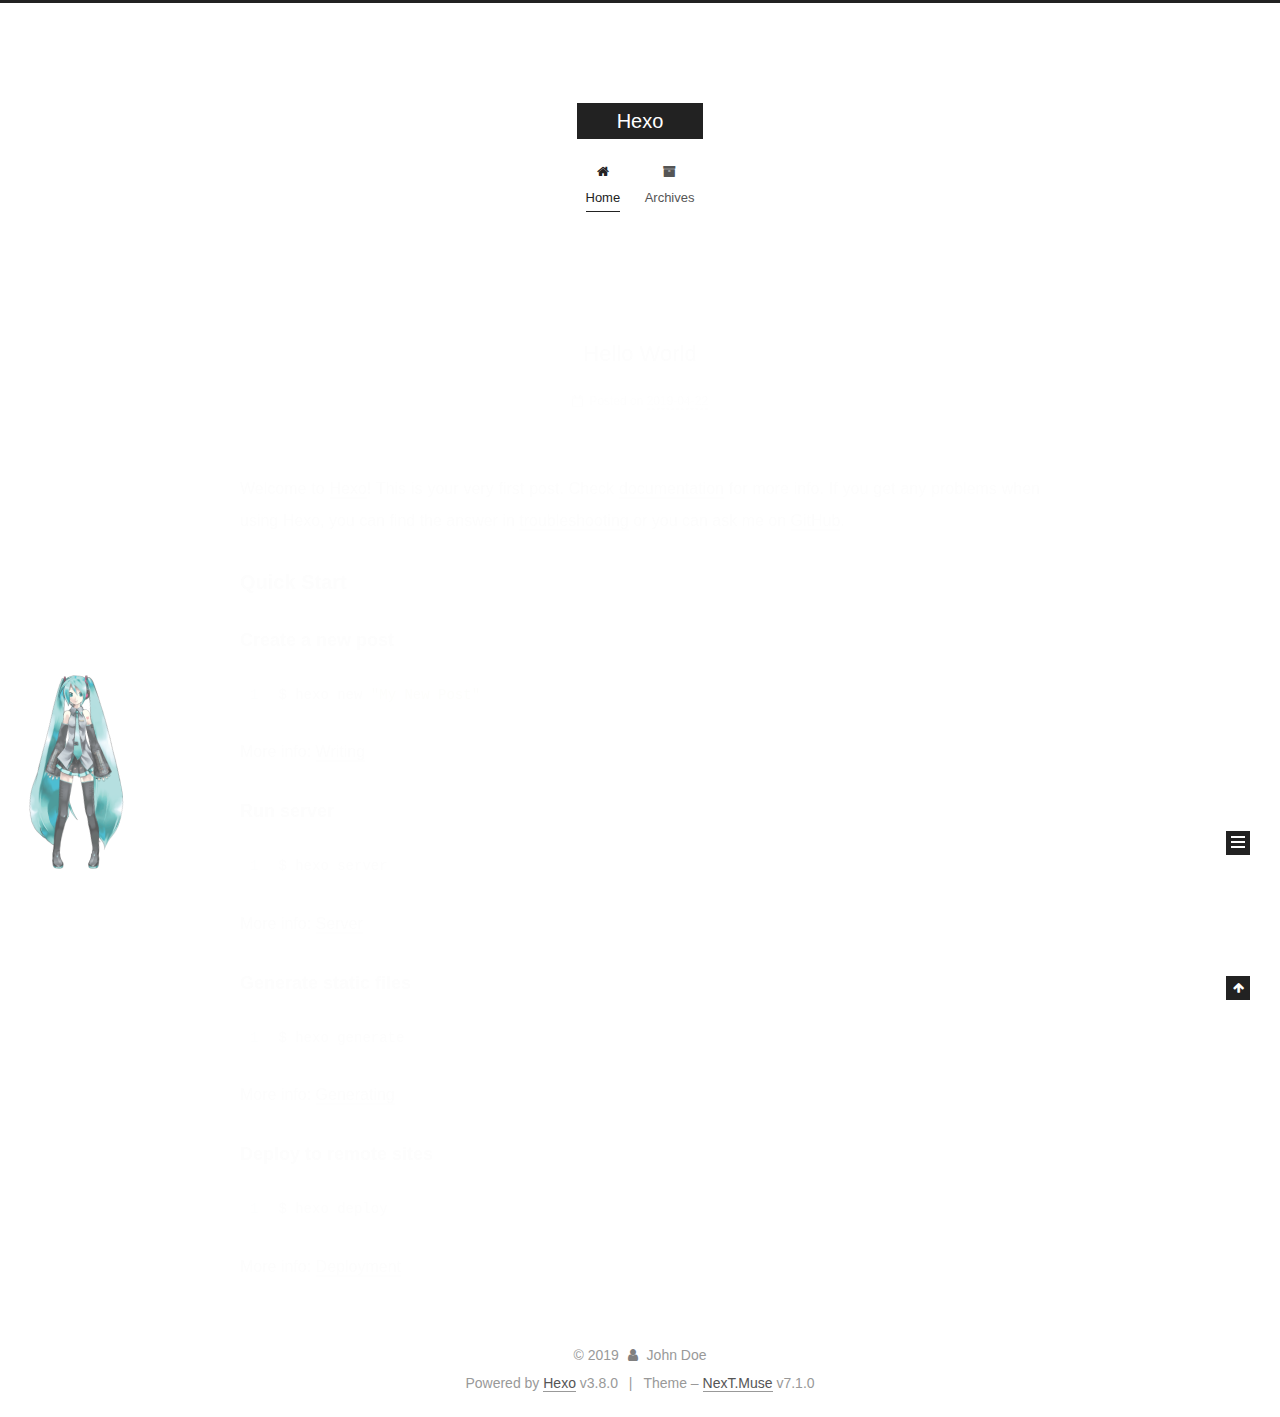
<file: index.html>
<!DOCTYPE html>












  


<html class="theme-next muse use-motion" lang>
<head><meta name="generator" content="Hexo 3.8.0">
  <meta charset="UTF-8">
<meta http-equiv="X-UA-Compatible" content="IE=edge">
<meta name="viewport" content="width=device-width, initial-scale=1, maximum-scale=2">
<meta name="theme-color" content="#222">
























<link rel="stylesheet" href="/lib/font-awesome/css/font-awesome.min.css?v=4.6.2">

<link rel="stylesheet" href="/css/main.css?v=7.1.0">


  <link rel="apple-touch-icon" sizes="180x180" href="/images/apple-touch-icon-next.png?v=7.1.0">


  <link rel="icon" type="image/png" sizes="32x32" href="/images/favicon-32x32-next.png?v=7.1.0">


  <link rel="icon" type="image/png" sizes="16x16" href="/images/favicon-16x16-next.png?v=7.1.0">


  <link rel="mask-icon" href="/images/logo.svg?v=7.1.0" color="#222">







<script id="hexo.configurations">
  var NexT = window.NexT || {};
  var CONFIG = {
    root: '/',
    scheme: 'Muse',
    version: '7.1.0',
    sidebar: {"position":"left","display":"post","offset":12,"onmobile":false,"dimmer":false},
    back2top: true,
    back2top_sidebar: false,
    fancybox: false,
    fastclick: false,
    lazyload: false,
    tabs: true,
    motion: {"enable":true,"async":false,"transition":{"post_block":"fadeIn","post_header":"slideDownIn","post_body":"slideDownIn","coll_header":"slideLeftIn","sidebar":"slideUpIn"}},
    algolia: {
      applicationID: '',
      apiKey: '',
      indexName: '',
      hits: {"per_page":10},
      labels: {"input_placeholder":"Search for Posts","hits_empty":"We didn't find any results for the search: ${query}","hits_stats":"${hits} results found in ${time} ms"}
    }
  };
</script>


  




  <meta property="og:type" content="website">
<meta property="og:title" content="Hexo">
<meta property="og:url" content="http://yoursite.com/index.html">
<meta property="og:site_name" content="Hexo">
<meta property="og:locale" content="default">
<meta name="twitter:card" content="summary">
<meta name="twitter:title" content="Hexo">





  
  
  <link rel="canonical" href="http://yoursite.com/">



<script id="page.configurations">
  CONFIG.page = {
    sidebar: "",
  };
</script>

  <title>Hexo</title>
  












  <noscript>
  <style>
  .use-motion .motion-element,
  .use-motion .brand,
  .use-motion .menu-item,
  .sidebar-inner,
  .use-motion .post-block,
  .use-motion .pagination,
  .use-motion .comments,
  .use-motion .post-header,
  .use-motion .post-body,
  .use-motion .collection-title { opacity: initial; }

  .use-motion .logo,
  .use-motion .site-title,
  .use-motion .site-subtitle {
    opacity: initial;
    top: initial;
  }

  .use-motion .logo-line-before i { left: initial; }
  .use-motion .logo-line-after i { right: initial; }
  </style>
</noscript>

</head>

<body itemscope itemtype="http://schema.org/WebPage" lang="default">

  
  
    
  

  <div class="container sidebar-position-left 
  page-home">
    <div class="headband"></div>

    <header id="header" class="header" itemscope itemtype="http://schema.org/WPHeader">
      <div class="header-inner"><div class="site-brand-wrapper">
  <div class="site-meta">
    

    <div class="custom-logo-site-title">
      <a href="/" class="brand" rel="start">
        <span class="logo-line-before"><i></i></span>
        <span class="site-title">Hexo</span>
        <span class="logo-line-after"><i></i></span>
      </a>
    </div>
    
    
  </div>

  <div class="site-nav-toggle">
    <button aria-label="Toggle navigation bar">
      <span class="btn-bar"></span>
      <span class="btn-bar"></span>
      <span class="btn-bar"></span>
    </button>
  </div>
</div>



<nav class="site-nav">
  
    <ul id="menu" class="menu">
      
        
        
        
          
          <li class="menu-item menu-item-home menu-item-active">

    
    
    
      
    

    

    <a href="/" rel="section"><i class="menu-item-icon fa fa-fw fa-home"></i> <br>Home</a>

  </li>
        
        
        
          
          <li class="menu-item menu-item-archives">

    
    
    
      
    

    

    <a href="/archives/" rel="section"><i class="menu-item-icon fa fa-fw fa-archive"></i> <br>Archives</a>

  </li>

      
      
    </ul>
  

  
    

  

  
</nav>



  



</div>
    </header>

    


    <main id="main" class="main">
      <div class="main-inner">
        <div class="content-wrap">
          
          <div id="content" class="content">
            
  <section id="posts" class="posts-expand">
    
      

  

  
  
  

  

  <article class="post post-type-normal" itemscope itemtype="http://schema.org/Article">
  
  
  
  <div class="post-block">
    <link itemprop="mainEntityOfPage" href="http://yoursite.com/2019/04/22/hello-world/">

    <span hidden itemprop="author" itemscope itemtype="http://schema.org/Person">
      <meta itemprop="name" content="John Doe">
      <meta itemprop="description" content>
      <meta itemprop="image" content="/images/avatar.gif">
    </span>

    <span hidden itemprop="publisher" itemscope itemtype="http://schema.org/Organization">
      <meta itemprop="name" content="Hexo">
    </span>

    
      <header class="post-header">

        
        
          <h1 class="post-title" itemprop="name headline">
                
                
                <a href="/2019/04/22/hello-world/" class="post-title-link" itemprop="url">Hello World</a>
              
            
          </h1>
        

        <div class="post-meta">
          <span class="post-time">

            
            
            

            
              <span class="post-meta-item-icon">
                <i class="fa fa-calendar-o"></i>
              </span>
              
                <span class="post-meta-item-text">Posted on</span>
              

              
                
              

              <time title="Created: 2019-04-22 15:55:27" itemprop="dateCreated datePublished" datetime="2019-04-22T15:55:27+08:00">2019-04-22</time>
            

            
          </span>

          

          
            
            
          

          
          

          

          

          

        </div>
      </header>
    

    
    
    
    <div class="post-body" itemprop="articleBody">

      
      

      
        
          
            <p>Welcome to <a href="https://hexo.io/" target="_blank" rel="noopener">Hexo</a>! This is your very first post. Check <a href="https://hexo.io/docs/" target="_blank" rel="noopener">documentation</a> for more info. If you get any problems when using Hexo, you can find the answer in <a href="https://hexo.io/docs/troubleshooting.html" target="_blank" rel="noopener">troubleshooting</a> or you can ask me on <a href="https://github.com/hexojs/hexo/issues" target="_blank" rel="noopener">GitHub</a>.</p>
<h2 id="Quick-Start"><a href="#Quick-Start" class="headerlink" title="Quick Start"></a>Quick Start</h2><h3 id="Create-a-new-post"><a href="#Create-a-new-post" class="headerlink" title="Create a new post"></a>Create a new post</h3><figure class="highlight bash"><table><tr><td class="gutter"><pre><span class="line">1</span><br></pre></td><td class="code"><pre><span class="line">$ hexo new <span class="string">"My New Post"</span></span><br></pre></td></tr></table></figure>
<p>More info: <a href="https://hexo.io/docs/writing.html" target="_blank" rel="noopener">Writing</a></p>
<h3 id="Run-server"><a href="#Run-server" class="headerlink" title="Run server"></a>Run server</h3><figure class="highlight bash"><table><tr><td class="gutter"><pre><span class="line">1</span><br></pre></td><td class="code"><pre><span class="line">$ hexo server</span><br></pre></td></tr></table></figure>
<p>More info: <a href="https://hexo.io/docs/server.html" target="_blank" rel="noopener">Server</a></p>
<h3 id="Generate-static-files"><a href="#Generate-static-files" class="headerlink" title="Generate static files"></a>Generate static files</h3><figure class="highlight bash"><table><tr><td class="gutter"><pre><span class="line">1</span><br></pre></td><td class="code"><pre><span class="line">$ hexo generate</span><br></pre></td></tr></table></figure>
<p>More info: <a href="https://hexo.io/docs/generating.html" target="_blank" rel="noopener">Generating</a></p>
<h3 id="Deploy-to-remote-sites"><a href="#Deploy-to-remote-sites" class="headerlink" title="Deploy to remote sites"></a>Deploy to remote sites</h3><figure class="highlight bash"><table><tr><td class="gutter"><pre><span class="line">1</span><br></pre></td><td class="code"><pre><span class="line">$ hexo deploy</span><br></pre></td></tr></table></figure>
<p>More info: <a href="https://hexo.io/docs/deployment.html" target="_blank" rel="noopener">Deployment</a></p>

          
        
      
    </div>

    

    
    
    

    

    
      
    
    

    

    <footer class="post-footer">
      

      

      

      
      
        <div class="post-eof"></div>
      
    </footer>
  </div>
  
  
  
  </article>


    
  </section>

  


          </div>
          

        </div>
        
          
  
  <div class="sidebar-toggle">
    <div class="sidebar-toggle-line-wrap">
      <span class="sidebar-toggle-line sidebar-toggle-line-first"></span>
      <span class="sidebar-toggle-line sidebar-toggle-line-middle"></span>
      <span class="sidebar-toggle-line sidebar-toggle-line-last"></span>
    </div>
  </div>

  <aside id="sidebar" class="sidebar">
    <div class="sidebar-inner">

      

      

      <div class="site-overview-wrap sidebar-panel sidebar-panel-active">
        <div class="site-overview">
          <div class="site-author motion-element" itemprop="author" itemscope itemtype="http://schema.org/Person">
            
              <p class="site-author-name" itemprop="name">John Doe</p>
              <div class="site-description motion-element" itemprop="description"></div>
          </div>

          
            <nav class="site-state motion-element">
              
                <div class="site-state-item site-state-posts">
                
                  <a href="/archives/">
                
                    <span class="site-state-item-count">1</span>
                    <span class="site-state-item-name">posts</span>
                  </a>
                </div>
              

              

              
            </nav>
          

          

          

          

          

          
          

          
            
          
          

        </div>
      </div>

      

      

    </div>
  </aside>
  


        
      </div>
    </main>

    <footer id="footer" class="footer">
      <div class="footer-inner">
        <div class="copyright">&copy; <span itemprop="copyrightYear">2019</span>
  <span class="with-love" id="animate">
    <i class="fa fa-user"></i>
  </span>
  <span class="author" itemprop="copyrightHolder">John Doe</span>

  

  
</div>


  <div class="powered-by">Powered by <a href="https://hexo.io" class="theme-link" rel="noopener" target="_blank">Hexo</a> v3.8.0</div>



  <span class="post-meta-divider">|</span>



  <div class="theme-info">Theme – <a href="https://theme-next.org" class="theme-link" rel="noopener" target="_blank">NexT.Muse</a> v7.1.0</div>




        








        
      </div>
    </footer>

    
      <div class="back-to-top">
        <i class="fa fa-arrow-up"></i>
        
      </div>
    

    

    

    
  </div>

  

<script>
  if (Object.prototype.toString.call(window.Promise) !== '[object Function]') {
    window.Promise = null;
  }
</script>


























  
  <script src="/lib/jquery/index.js?v=2.1.3"></script>

  
  <script src="/lib/velocity/velocity.min.js?v=1.2.1"></script>

  
  <script src="/lib/velocity/velocity.ui.min.js?v=1.2.1"></script>


  


  <script src="/js/utils.js?v=7.1.0"></script>

  <script src="/js/motion.js?v=7.1.0"></script>



  
  


  <script src="/js/schemes/muse.js?v=7.1.0"></script>



  

  


  <script src="/js/next-boot.js?v=7.1.0"></script>


  

  

  

  



  




  

  

  

  

  

  

  

  

  

  

  

  

  

  

<script src="/live2dw/lib/L2Dwidget.min.js?094cbace49a39548bed64abff5988b05"></script><script>L2Dwidget.init({"pluginRootPath":"live2dw/","pluginJsPath":"lib/","pluginModelPath":"assets/","tagMode":false,"debug":false,"model":{"jsonPath":"/live2dw/assets/miku.model.json"},"display":{"position":"left","width":150,"height":300},"mobile":{"show":true},"react":{"opacity":0.7},"log":false});</script></body>
</html>
</file>
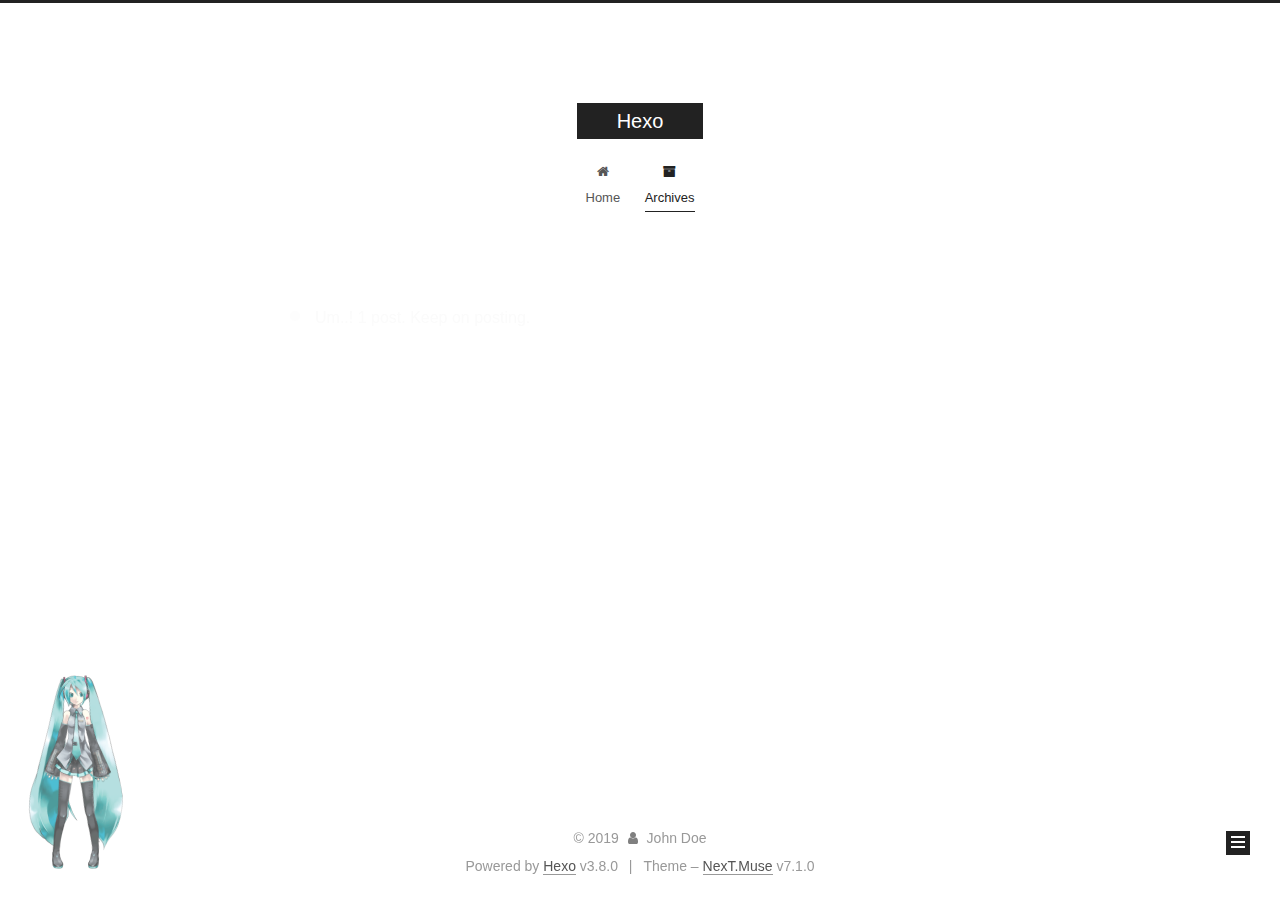
<file: archives/index.html>
<!DOCTYPE html>












  


<html class="theme-next muse use-motion" lang>
<head><meta name="generator" content="Hexo 3.8.0">
  <meta charset="UTF-8">
<meta http-equiv="X-UA-Compatible" content="IE=edge">
<meta name="viewport" content="width=device-width, initial-scale=1, maximum-scale=2">
<meta name="theme-color" content="#222">
























<link rel="stylesheet" href="/lib/font-awesome/css/font-awesome.min.css?v=4.6.2">

<link rel="stylesheet" href="/css/main.css?v=7.1.0">


  <link rel="apple-touch-icon" sizes="180x180" href="/images/apple-touch-icon-next.png?v=7.1.0">


  <link rel="icon" type="image/png" sizes="32x32" href="/images/favicon-32x32-next.png?v=7.1.0">


  <link rel="icon" type="image/png" sizes="16x16" href="/images/favicon-16x16-next.png?v=7.1.0">


  <link rel="mask-icon" href="/images/logo.svg?v=7.1.0" color="#222">







<script id="hexo.configurations">
  var NexT = window.NexT || {};
  var CONFIG = {
    root: '/',
    scheme: 'Muse',
    version: '7.1.0',
    sidebar: {"position":"left","display":"post","offset":12,"onmobile":false,"dimmer":false},
    back2top: true,
    back2top_sidebar: false,
    fancybox: false,
    fastclick: false,
    lazyload: false,
    tabs: true,
    motion: {"enable":true,"async":false,"transition":{"post_block":"fadeIn","post_header":"slideDownIn","post_body":"slideDownIn","coll_header":"slideLeftIn","sidebar":"slideUpIn"}},
    algolia: {
      applicationID: '',
      apiKey: '',
      indexName: '',
      hits: {"per_page":10},
      labels: {"input_placeholder":"Search for Posts","hits_empty":"We didn't find any results for the search: ${query}","hits_stats":"${hits} results found in ${time} ms"}
    }
  };
</script>


  




  <meta property="og:type" content="website">
<meta property="og:title" content="Hexo">
<meta property="og:url" content="http://yoursite.com/archives/index.html">
<meta property="og:site_name" content="Hexo">
<meta property="og:locale" content="default">
<meta name="twitter:card" content="summary">
<meta name="twitter:title" content="Hexo">





  
  
  <link rel="canonical" href="http://yoursite.com/archives/">



<script id="page.configurations">
  CONFIG.page = {
    sidebar: "",
  };
</script>

  <title>Archive | Hexo</title>
  












  <noscript>
  <style>
  .use-motion .motion-element,
  .use-motion .brand,
  .use-motion .menu-item,
  .sidebar-inner,
  .use-motion .post-block,
  .use-motion .pagination,
  .use-motion .comments,
  .use-motion .post-header,
  .use-motion .post-body,
  .use-motion .collection-title { opacity: initial; }

  .use-motion .logo,
  .use-motion .site-title,
  .use-motion .site-subtitle {
    opacity: initial;
    top: initial;
  }

  .use-motion .logo-line-before i { left: initial; }
  .use-motion .logo-line-after i { right: initial; }
  </style>
</noscript>

</head>

<body itemscope itemtype="http://schema.org/WebPage" lang="default">

  
  
    
  

  <div class="container sidebar-position-left page-archive">
    <div class="headband"></div>

    <header id="header" class="header" itemscope itemtype="http://schema.org/WPHeader">
      <div class="header-inner"><div class="site-brand-wrapper">
  <div class="site-meta">
    

    <div class="custom-logo-site-title">
      <a href="/" class="brand" rel="start">
        <span class="logo-line-before"><i></i></span>
        <span class="site-title">Hexo</span>
        <span class="logo-line-after"><i></i></span>
      </a>
    </div>
    
    
  </div>

  <div class="site-nav-toggle">
    <button aria-label="Toggle navigation bar">
      <span class="btn-bar"></span>
      <span class="btn-bar"></span>
      <span class="btn-bar"></span>
    </button>
  </div>
</div>



<nav class="site-nav">
  
    <ul id="menu" class="menu">
      
        
        
        
          
          <li class="menu-item menu-item-home">

    
    
    
      
    

    

    <a href="/" rel="section"><i class="menu-item-icon fa fa-fw fa-home"></i> <br>Home</a>

  </li>
        
        
        
          
          <li class="menu-item menu-item-archives menu-item-active">

    
    
    
      
    

    

    <a href="/archives/" rel="section"><i class="menu-item-icon fa fa-fw fa-archive"></i> <br>Archives</a>

  </li>

      
      
    </ul>
  

  
    

    
    
      
      
    
      
      
    
    

  


  

  
</nav>



  



</div>
    </header>

    


    <main id="main" class="main">
      <div class="main-inner">
        <div class="content-wrap">
          
          <div id="content" class="content">
            

  
  
  
  <div class="post-block archive">
    <div id="posts" class="posts-collapse">
      <span class="archive-move-on"></span>

      
      <span class="archive-page-counter">
        
        
        
          
        
        Um..! 1 post. Keep on posting.
      </span>
      

      

        
        
        

        
          
          <div class="collection-title">
            <h1 class="archive-year" id="archive-year-2019">2019</h1>
          </div>
        
        

        

  <article class="post post-type-normal" itemscope itemtype="http://schema.org/Article">
    <header class="post-header">

      <h2 class="post-title">
        
          <a class="post-title-link" href="/2019/04/22/hello-world/" itemprop="url">
            
              <span itemprop="name">Hello World</span>
            
          </a>
        
      </h2>

      <div class="post-meta">
        <time class="post-time" itemprop="dateCreated" datetime="2019-04-22T15:55:27+08:00" content="2019-04-22">
          04-22
        </time>
      </div>

    </header>
  </article>



      

    </div>
  </div>
  
  
  

  



          </div>
          

        </div>
        
          
  
  <div class="sidebar-toggle">
    <div class="sidebar-toggle-line-wrap">
      <span class="sidebar-toggle-line sidebar-toggle-line-first"></span>
      <span class="sidebar-toggle-line sidebar-toggle-line-middle"></span>
      <span class="sidebar-toggle-line sidebar-toggle-line-last"></span>
    </div>
  </div>

  <aside id="sidebar" class="sidebar">
    <div class="sidebar-inner">

      

      

      <div class="site-overview-wrap sidebar-panel sidebar-panel-active">
        <div class="site-overview">
          <div class="site-author motion-element" itemprop="author" itemscope itemtype="http://schema.org/Person">
            
              <p class="site-author-name" itemprop="name">John Doe</p>
              <div class="site-description motion-element" itemprop="description"></div>
          </div>

          
            <nav class="site-state motion-element">
              
                <div class="site-state-item site-state-posts">
                
                  <a href="/archives/">
                
                    <span class="site-state-item-count">1</span>
                    <span class="site-state-item-name">posts</span>
                  </a>
                </div>
              

              

              
            </nav>
          

          

          

          

          

          
          

          
            
          
          

        </div>
      </div>

      

      

    </div>
  </aside>
  


        
      </div>
    </main>

    <footer id="footer" class="footer">
      <div class="footer-inner">
        <div class="copyright">&copy; <span itemprop="copyrightYear">2019</span>
  <span class="with-love" id="animate">
    <i class="fa fa-user"></i>
  </span>
  <span class="author" itemprop="copyrightHolder">John Doe</span>

  

  
</div>


  <div class="powered-by">Powered by <a href="https://hexo.io" class="theme-link" rel="noopener" target="_blank">Hexo</a> v3.8.0</div>



  <span class="post-meta-divider">|</span>



  <div class="theme-info">Theme – <a href="https://theme-next.org" class="theme-link" rel="noopener" target="_blank">NexT.Muse</a> v7.1.0</div>




        








        
      </div>
    </footer>

    
      <div class="back-to-top">
        <i class="fa fa-arrow-up"></i>
        
      </div>
    

    

    

    
  </div>

  

<script>
  if (Object.prototype.toString.call(window.Promise) !== '[object Function]') {
    window.Promise = null;
  }
</script>


























  
  <script src="/lib/jquery/index.js?v=2.1.3"></script>

  
  <script src="/lib/velocity/velocity.min.js?v=1.2.1"></script>

  
  <script src="/lib/velocity/velocity.ui.min.js?v=1.2.1"></script>


  


  <script src="/js/utils.js?v=7.1.0"></script>

  <script src="/js/motion.js?v=7.1.0"></script>



  
  


  <script src="/js/schemes/muse.js?v=7.1.0"></script>



  

  


  <script src="/js/next-boot.js?v=7.1.0"></script>


  

  

  

  



  




  

  

  

  

  

  

  

  

  

  

  

  

  

  

<script src="/live2dw/lib/L2Dwidget.min.js?094cbace49a39548bed64abff5988b05"></script><script>L2Dwidget.init({"pluginRootPath":"live2dw/","pluginJsPath":"lib/","pluginModelPath":"assets/","tagMode":false,"debug":false,"model":{"jsonPath":"/live2dw/assets/miku.model.json"},"display":{"position":"left","width":150,"height":300},"mobile":{"show":true},"react":{"opacity":0.7},"log":false});</script></body>
</html>
</file>
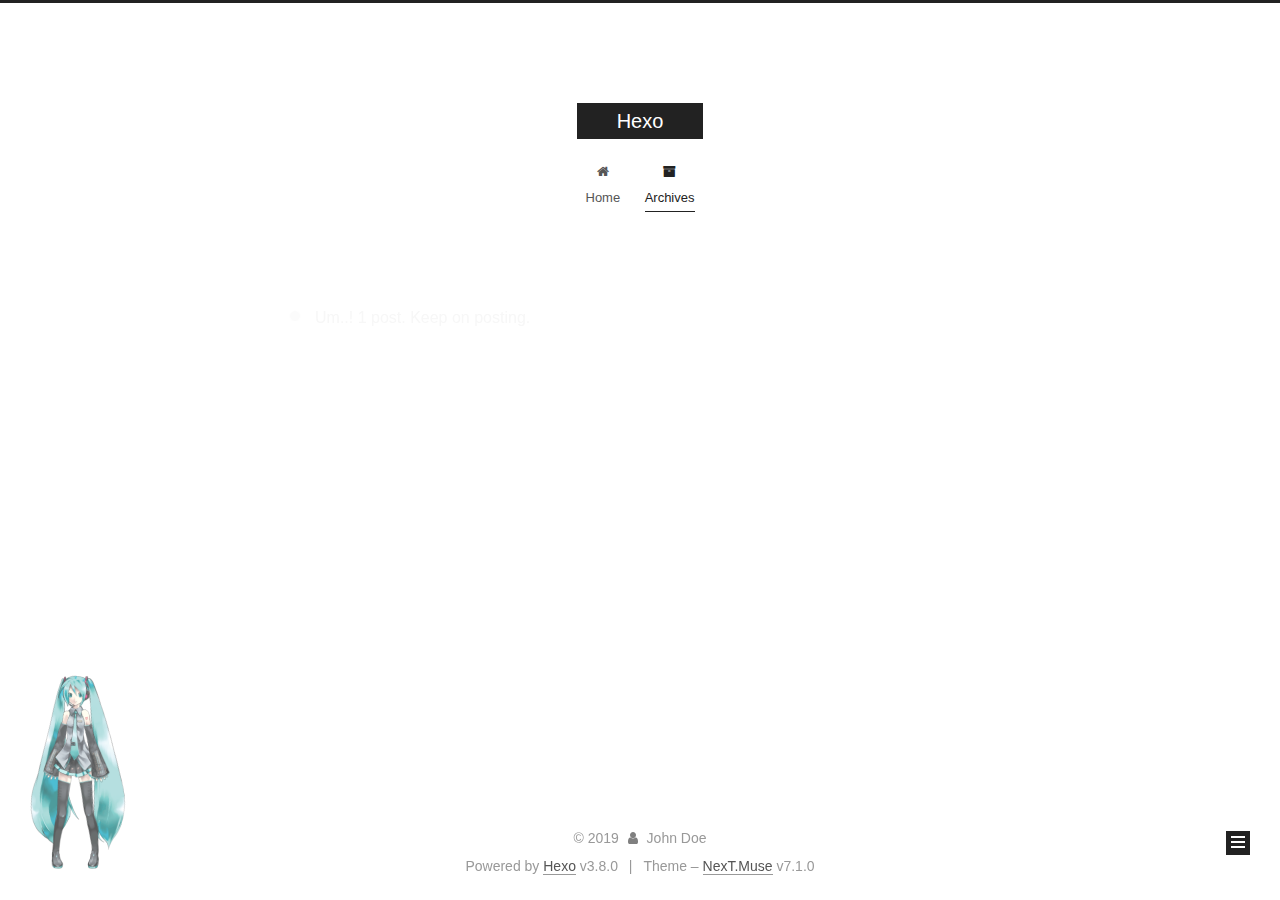
<file: archives/2019/index.html>
<!DOCTYPE html>












  


<html class="theme-next muse use-motion" lang>
<head><meta name="generator" content="Hexo 3.8.0">
  <meta charset="UTF-8">
<meta http-equiv="X-UA-Compatible" content="IE=edge">
<meta name="viewport" content="width=device-width, initial-scale=1, maximum-scale=2">
<meta name="theme-color" content="#222">
























<link rel="stylesheet" href="/lib/font-awesome/css/font-awesome.min.css?v=4.6.2">

<link rel="stylesheet" href="/css/main.css?v=7.1.0">


  <link rel="apple-touch-icon" sizes="180x180" href="/images/apple-touch-icon-next.png?v=7.1.0">


  <link rel="icon" type="image/png" sizes="32x32" href="/images/favicon-32x32-next.png?v=7.1.0">


  <link rel="icon" type="image/png" sizes="16x16" href="/images/favicon-16x16-next.png?v=7.1.0">


  <link rel="mask-icon" href="/images/logo.svg?v=7.1.0" color="#222">







<script id="hexo.configurations">
  var NexT = window.NexT || {};
  var CONFIG = {
    root: '/',
    scheme: 'Muse',
    version: '7.1.0',
    sidebar: {"position":"left","display":"post","offset":12,"onmobile":false,"dimmer":false},
    back2top: true,
    back2top_sidebar: false,
    fancybox: false,
    fastclick: false,
    lazyload: false,
    tabs: true,
    motion: {"enable":true,"async":false,"transition":{"post_block":"fadeIn","post_header":"slideDownIn","post_body":"slideDownIn","coll_header":"slideLeftIn","sidebar":"slideUpIn"}},
    algolia: {
      applicationID: '',
      apiKey: '',
      indexName: '',
      hits: {"per_page":10},
      labels: {"input_placeholder":"Search for Posts","hits_empty":"We didn't find any results for the search: ${query}","hits_stats":"${hits} results found in ${time} ms"}
    }
  };
</script>


  




  <meta property="og:type" content="website">
<meta property="og:title" content="Hexo">
<meta property="og:url" content="http://yoursite.com/archives/2019/index.html">
<meta property="og:site_name" content="Hexo">
<meta property="og:locale" content="default">
<meta name="twitter:card" content="summary">
<meta name="twitter:title" content="Hexo">





  
  
  <link rel="canonical" href="http://yoursite.com/archives/2019/">



<script id="page.configurations">
  CONFIG.page = {
    sidebar: "",
  };
</script>

  <title>Archive | Hexo</title>
  












  <noscript>
  <style>
  .use-motion .motion-element,
  .use-motion .brand,
  .use-motion .menu-item,
  .sidebar-inner,
  .use-motion .post-block,
  .use-motion .pagination,
  .use-motion .comments,
  .use-motion .post-header,
  .use-motion .post-body,
  .use-motion .collection-title { opacity: initial; }

  .use-motion .logo,
  .use-motion .site-title,
  .use-motion .site-subtitle {
    opacity: initial;
    top: initial;
  }

  .use-motion .logo-line-before i { left: initial; }
  .use-motion .logo-line-after i { right: initial; }
  </style>
</noscript>

</head>

<body itemscope itemtype="http://schema.org/WebPage" lang="default">

  
  
    
  

  <div class="container sidebar-position-left page-archive">
    <div class="headband"></div>

    <header id="header" class="header" itemscope itemtype="http://schema.org/WPHeader">
      <div class="header-inner"><div class="site-brand-wrapper">
  <div class="site-meta">
    

    <div class="custom-logo-site-title">
      <a href="/" class="brand" rel="start">
        <span class="logo-line-before"><i></i></span>
        <span class="site-title">Hexo</span>
        <span class="logo-line-after"><i></i></span>
      </a>
    </div>
    
    
  </div>

  <div class="site-nav-toggle">
    <button aria-label="Toggle navigation bar">
      <span class="btn-bar"></span>
      <span class="btn-bar"></span>
      <span class="btn-bar"></span>
    </button>
  </div>
</div>



<nav class="site-nav">
  
    <ul id="menu" class="menu">
      
        
        
        
          
          <li class="menu-item menu-item-home">

    
    
    
      
    

    

    <a href="/" rel="section"><i class="menu-item-icon fa fa-fw fa-home"></i> <br>Home</a>

  </li>
        
        
        
          
          <li class="menu-item menu-item-archives menu-item-active">

    
    
    
      
    

    

    <a href="/archives/" rel="section"><i class="menu-item-icon fa fa-fw fa-archive"></i> <br>Archives</a>

  </li>

      
      
    </ul>
  

  
    

    
    
      
      
    
      
      
    
    

  


  

  
</nav>



  



</div>
    </header>

    


    <main id="main" class="main">
      <div class="main-inner">
        <div class="content-wrap">
          
          <div id="content" class="content">
            

  
  
  
  <div class="post-block archive">
    <div id="posts" class="posts-collapse">
      <span class="archive-move-on"></span>

      
      <span class="archive-page-counter">
        
        
        
          
        
        Um..! 1 post. Keep on posting.
      </span>
      

      

        
        
        

        
          
          <div class="collection-title">
            <h1 class="archive-year" id="archive-year-2019">2019</h1>
          </div>
        
        

        

  <article class="post post-type-normal" itemscope itemtype="http://schema.org/Article">
    <header class="post-header">

      <h2 class="post-title">
        
          <a class="post-title-link" href="/2019/04/22/hello-world/" itemprop="url">
            
              <span itemprop="name">Hello World</span>
            
          </a>
        
      </h2>

      <div class="post-meta">
        <time class="post-time" itemprop="dateCreated" datetime="2019-04-22T15:55:27+08:00" content="2019-04-22">
          04-22
        </time>
      </div>

    </header>
  </article>



      

    </div>
  </div>
  
  
  

  



          </div>
          

        </div>
        
          
  
  <div class="sidebar-toggle">
    <div class="sidebar-toggle-line-wrap">
      <span class="sidebar-toggle-line sidebar-toggle-line-first"></span>
      <span class="sidebar-toggle-line sidebar-toggle-line-middle"></span>
      <span class="sidebar-toggle-line sidebar-toggle-line-last"></span>
    </div>
  </div>

  <aside id="sidebar" class="sidebar">
    <div class="sidebar-inner">

      

      

      <div class="site-overview-wrap sidebar-panel sidebar-panel-active">
        <div class="site-overview">
          <div class="site-author motion-element" itemprop="author" itemscope itemtype="http://schema.org/Person">
            
              <p class="site-author-name" itemprop="name">John Doe</p>
              <div class="site-description motion-element" itemprop="description"></div>
          </div>

          
            <nav class="site-state motion-element">
              
                <div class="site-state-item site-state-posts">
                
                  <a href="/archives/">
                
                    <span class="site-state-item-count">1</span>
                    <span class="site-state-item-name">posts</span>
                  </a>
                </div>
              

              

              
            </nav>
          

          

          

          

          

          
          

          
            
          
          

        </div>
      </div>

      

      

    </div>
  </aside>
  


        
      </div>
    </main>

    <footer id="footer" class="footer">
      <div class="footer-inner">
        <div class="copyright">&copy; <span itemprop="copyrightYear">2019</span>
  <span class="with-love" id="animate">
    <i class="fa fa-user"></i>
  </span>
  <span class="author" itemprop="copyrightHolder">John Doe</span>

  

  
</div>


  <div class="powered-by">Powered by <a href="https://hexo.io" class="theme-link" rel="noopener" target="_blank">Hexo</a> v3.8.0</div>



  <span class="post-meta-divider">|</span>



  <div class="theme-info">Theme – <a href="https://theme-next.org" class="theme-link" rel="noopener" target="_blank">NexT.Muse</a> v7.1.0</div>




        








        
      </div>
    </footer>

    
      <div class="back-to-top">
        <i class="fa fa-arrow-up"></i>
        
      </div>
    

    

    

    
  </div>

  

<script>
  if (Object.prototype.toString.call(window.Promise) !== '[object Function]') {
    window.Promise = null;
  }
</script>


























  
  <script src="/lib/jquery/index.js?v=2.1.3"></script>

  
  <script src="/lib/velocity/velocity.min.js?v=1.2.1"></script>

  
  <script src="/lib/velocity/velocity.ui.min.js?v=1.2.1"></script>


  


  <script src="/js/utils.js?v=7.1.0"></script>

  <script src="/js/motion.js?v=7.1.0"></script>



  
  


  <script src="/js/schemes/muse.js?v=7.1.0"></script>



  

  


  <script src="/js/next-boot.js?v=7.1.0"></script>


  

  

  

  



  




  

  

  

  

  

  

  

  

  

  

  

  

  

  

<script src="/live2dw/lib/L2Dwidget.min.js?094cbace49a39548bed64abff5988b05"></script><script>L2Dwidget.init({"pluginRootPath":"live2dw/","pluginJsPath":"lib/","pluginModelPath":"assets/","tagMode":false,"debug":false,"model":{"jsonPath":"/live2dw/assets/miku.model.json"},"display":{"position":"left","width":150,"height":300},"mobile":{"show":true},"react":{"opacity":0.7},"log":false});</script></body>
</html>
</file>
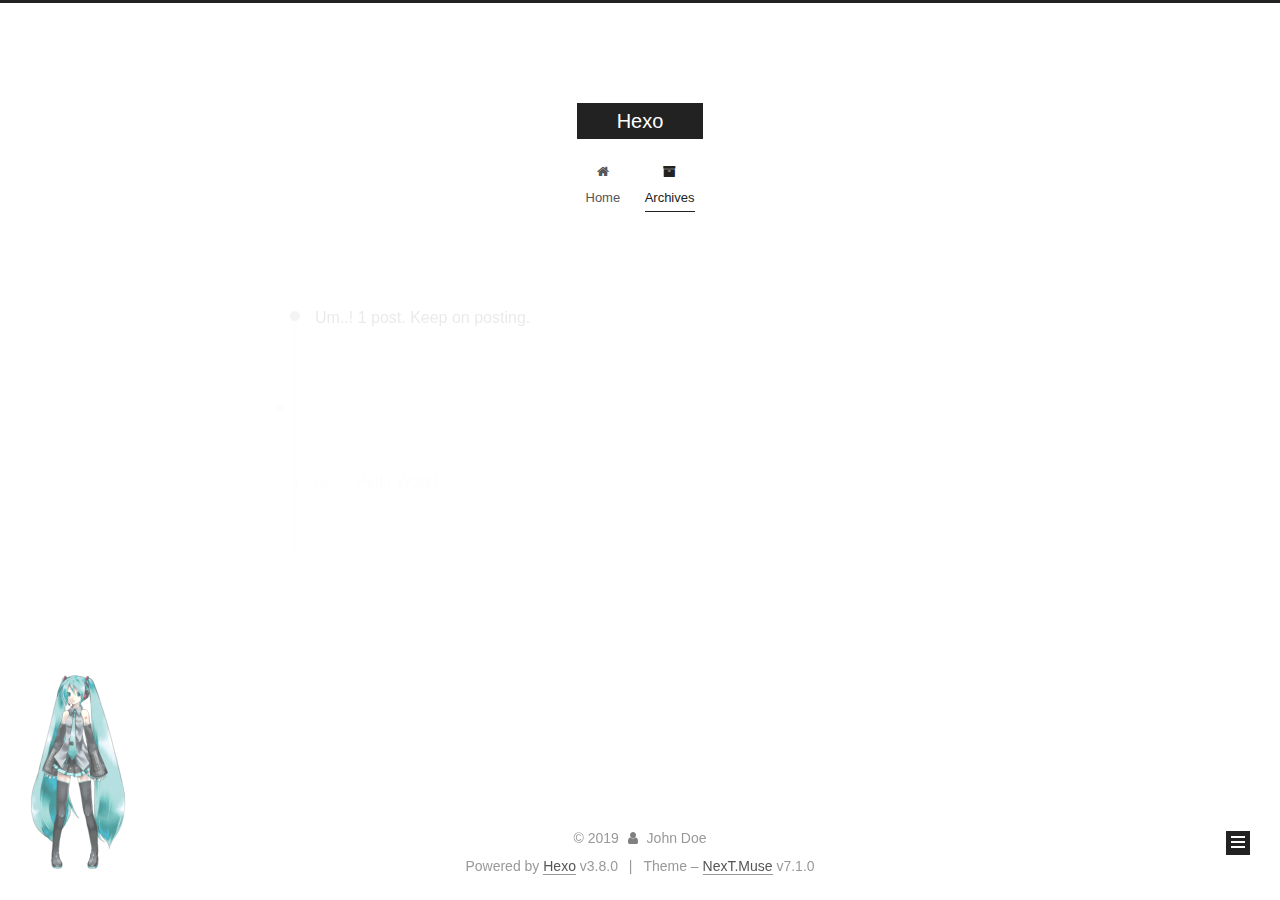
<file: archives/2019/04/index.html>
<!DOCTYPE html>












  


<html class="theme-next muse use-motion" lang>
<head><meta name="generator" content="Hexo 3.8.0">
  <meta charset="UTF-8">
<meta http-equiv="X-UA-Compatible" content="IE=edge">
<meta name="viewport" content="width=device-width, initial-scale=1, maximum-scale=2">
<meta name="theme-color" content="#222">
























<link rel="stylesheet" href="/lib/font-awesome/css/font-awesome.min.css?v=4.6.2">

<link rel="stylesheet" href="/css/main.css?v=7.1.0">


  <link rel="apple-touch-icon" sizes="180x180" href="/images/apple-touch-icon-next.png?v=7.1.0">


  <link rel="icon" type="image/png" sizes="32x32" href="/images/favicon-32x32-next.png?v=7.1.0">


  <link rel="icon" type="image/png" sizes="16x16" href="/images/favicon-16x16-next.png?v=7.1.0">


  <link rel="mask-icon" href="/images/logo.svg?v=7.1.0" color="#222">







<script id="hexo.configurations">
  var NexT = window.NexT || {};
  var CONFIG = {
    root: '/',
    scheme: 'Muse',
    version: '7.1.0',
    sidebar: {"position":"left","display":"post","offset":12,"onmobile":false,"dimmer":false},
    back2top: true,
    back2top_sidebar: false,
    fancybox: false,
    fastclick: false,
    lazyload: false,
    tabs: true,
    motion: {"enable":true,"async":false,"transition":{"post_block":"fadeIn","post_header":"slideDownIn","post_body":"slideDownIn","coll_header":"slideLeftIn","sidebar":"slideUpIn"}},
    algolia: {
      applicationID: '',
      apiKey: '',
      indexName: '',
      hits: {"per_page":10},
      labels: {"input_placeholder":"Search for Posts","hits_empty":"We didn't find any results for the search: ${query}","hits_stats":"${hits} results found in ${time} ms"}
    }
  };
</script>


  




  <meta property="og:type" content="website">
<meta property="og:title" content="Hexo">
<meta property="og:url" content="http://yoursite.com/archives/2019/04/index.html">
<meta property="og:site_name" content="Hexo">
<meta property="og:locale" content="default">
<meta name="twitter:card" content="summary">
<meta name="twitter:title" content="Hexo">





  
  
  <link rel="canonical" href="http://yoursite.com/archives/2019/04/">



<script id="page.configurations">
  CONFIG.page = {
    sidebar: "",
  };
</script>

  <title>Archive | Hexo</title>
  












  <noscript>
  <style>
  .use-motion .motion-element,
  .use-motion .brand,
  .use-motion .menu-item,
  .sidebar-inner,
  .use-motion .post-block,
  .use-motion .pagination,
  .use-motion .comments,
  .use-motion .post-header,
  .use-motion .post-body,
  .use-motion .collection-title { opacity: initial; }

  .use-motion .logo,
  .use-motion .site-title,
  .use-motion .site-subtitle {
    opacity: initial;
    top: initial;
  }

  .use-motion .logo-line-before i { left: initial; }
  .use-motion .logo-line-after i { right: initial; }
  </style>
</noscript>

</head>

<body itemscope itemtype="http://schema.org/WebPage" lang="default">

  
  
    
  

  <div class="container sidebar-position-left page-archive">
    <div class="headband"></div>

    <header id="header" class="header" itemscope itemtype="http://schema.org/WPHeader">
      <div class="header-inner"><div class="site-brand-wrapper">
  <div class="site-meta">
    

    <div class="custom-logo-site-title">
      <a href="/" class="brand" rel="start">
        <span class="logo-line-before"><i></i></span>
        <span class="site-title">Hexo</span>
        <span class="logo-line-after"><i></i></span>
      </a>
    </div>
    
    
  </div>

  <div class="site-nav-toggle">
    <button aria-label="Toggle navigation bar">
      <span class="btn-bar"></span>
      <span class="btn-bar"></span>
      <span class="btn-bar"></span>
    </button>
  </div>
</div>



<nav class="site-nav">
  
    <ul id="menu" class="menu">
      
        
        
        
          
          <li class="menu-item menu-item-home">

    
    
    
      
    

    

    <a href="/" rel="section"><i class="menu-item-icon fa fa-fw fa-home"></i> <br>Home</a>

  </li>
        
        
        
          
          <li class="menu-item menu-item-archives menu-item-active">

    
    
    
      
    

    

    <a href="/archives/" rel="section"><i class="menu-item-icon fa fa-fw fa-archive"></i> <br>Archives</a>

  </li>

      
      
    </ul>
  

  
    

    
    
      
      
    
      
      
    
    

  


  

  
</nav>



  



</div>
    </header>

    


    <main id="main" class="main">
      <div class="main-inner">
        <div class="content-wrap">
          
          <div id="content" class="content">
            

  
  
  
  <div class="post-block archive">
    <div id="posts" class="posts-collapse">
      <span class="archive-move-on"></span>

      
      <span class="archive-page-counter">
        
        
        
          
        
        Um..! 1 post. Keep on posting.
      </span>
      

      

        
        
        

        
          
          <div class="collection-title">
            <h1 class="archive-year" id="archive-year-2019">2019</h1>
          </div>
        
        

        

  <article class="post post-type-normal" itemscope itemtype="http://schema.org/Article">
    <header class="post-header">

      <h2 class="post-title">
        
          <a class="post-title-link" href="/2019/04/22/hello-world/" itemprop="url">
            
              <span itemprop="name">Hello World</span>
            
          </a>
        
      </h2>

      <div class="post-meta">
        <time class="post-time" itemprop="dateCreated" datetime="2019-04-22T15:55:27+08:00" content="2019-04-22">
          04-22
        </time>
      </div>

    </header>
  </article>



      

    </div>
  </div>
  
  
  

  



          </div>
          

        </div>
        
          
  
  <div class="sidebar-toggle">
    <div class="sidebar-toggle-line-wrap">
      <span class="sidebar-toggle-line sidebar-toggle-line-first"></span>
      <span class="sidebar-toggle-line sidebar-toggle-line-middle"></span>
      <span class="sidebar-toggle-line sidebar-toggle-line-last"></span>
    </div>
  </div>

  <aside id="sidebar" class="sidebar">
    <div class="sidebar-inner">

      

      

      <div class="site-overview-wrap sidebar-panel sidebar-panel-active">
        <div class="site-overview">
          <div class="site-author motion-element" itemprop="author" itemscope itemtype="http://schema.org/Person">
            
              <p class="site-author-name" itemprop="name">John Doe</p>
              <div class="site-description motion-element" itemprop="description"></div>
          </div>

          
            <nav class="site-state motion-element">
              
                <div class="site-state-item site-state-posts">
                
                  <a href="/archives/">
                
                    <span class="site-state-item-count">1</span>
                    <span class="site-state-item-name">posts</span>
                  </a>
                </div>
              

              

              
            </nav>
          

          

          

          

          

          
          

          
            
          
          

        </div>
      </div>

      

      

    </div>
  </aside>
  


        
      </div>
    </main>

    <footer id="footer" class="footer">
      <div class="footer-inner">
        <div class="copyright">&copy; <span itemprop="copyrightYear">2019</span>
  <span class="with-love" id="animate">
    <i class="fa fa-user"></i>
  </span>
  <span class="author" itemprop="copyrightHolder">John Doe</span>

  

  
</div>


  <div class="powered-by">Powered by <a href="https://hexo.io" class="theme-link" rel="noopener" target="_blank">Hexo</a> v3.8.0</div>



  <span class="post-meta-divider">|</span>



  <div class="theme-info">Theme – <a href="https://theme-next.org" class="theme-link" rel="noopener" target="_blank">NexT.Muse</a> v7.1.0</div>




        








        
      </div>
    </footer>

    
      <div class="back-to-top">
        <i class="fa fa-arrow-up"></i>
        
      </div>
    

    

    

    
  </div>

  

<script>
  if (Object.prototype.toString.call(window.Promise) !== '[object Function]') {
    window.Promise = null;
  }
</script>


























  
  <script src="/lib/jquery/index.js?v=2.1.3"></script>

  
  <script src="/lib/velocity/velocity.min.js?v=1.2.1"></script>

  
  <script src="/lib/velocity/velocity.ui.min.js?v=1.2.1"></script>


  


  <script src="/js/utils.js?v=7.1.0"></script>

  <script src="/js/motion.js?v=7.1.0"></script>



  
  


  <script src="/js/schemes/muse.js?v=7.1.0"></script>



  

  


  <script src="/js/next-boot.js?v=7.1.0"></script>


  

  

  

  



  




  

  

  

  

  

  

  

  

  

  

  

  

  

  

<script src="/live2dw/lib/L2Dwidget.min.js?094cbace49a39548bed64abff5988b05"></script><script>L2Dwidget.init({"pluginRootPath":"live2dw/","pluginJsPath":"lib/","pluginModelPath":"assets/","tagMode":false,"debug":false,"model":{"jsonPath":"/live2dw/assets/miku.model.json"},"display":{"position":"left","width":150,"height":300},"mobile":{"show":true},"react":{"opacity":0.7},"log":false});</script></body>
</html>
</file>
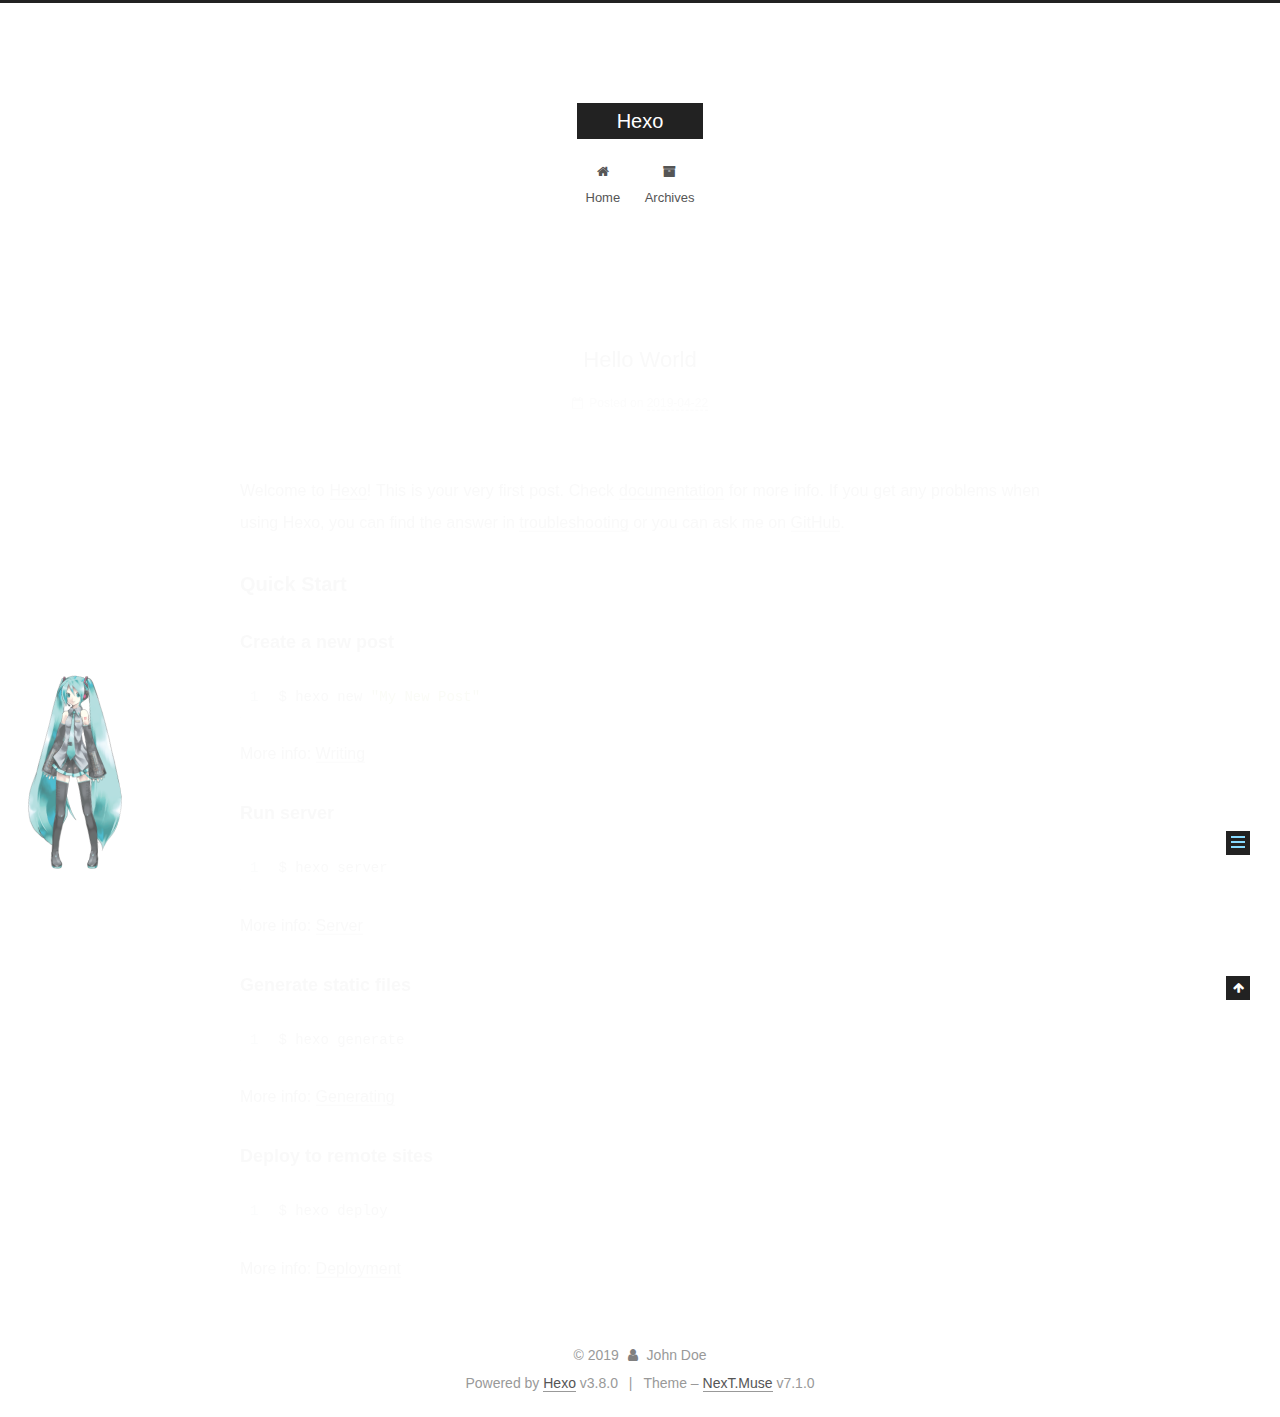
<file: 2019/04/22/hello-world/index.html>
<!DOCTYPE html>












  


<html class="theme-next muse use-motion" lang>
<head><meta name="generator" content="Hexo 3.8.0">
  <meta charset="UTF-8">
<meta http-equiv="X-UA-Compatible" content="IE=edge">
<meta name="viewport" content="width=device-width, initial-scale=1, maximum-scale=2">
<meta name="theme-color" content="#222">
























<link rel="stylesheet" href="/lib/font-awesome/css/font-awesome.min.css?v=4.6.2">

<link rel="stylesheet" href="/css/main.css?v=7.1.0">


  <link rel="apple-touch-icon" sizes="180x180" href="/images/apple-touch-icon-next.png?v=7.1.0">


  <link rel="icon" type="image/png" sizes="32x32" href="/images/favicon-32x32-next.png?v=7.1.0">


  <link rel="icon" type="image/png" sizes="16x16" href="/images/favicon-16x16-next.png?v=7.1.0">


  <link rel="mask-icon" href="/images/logo.svg?v=7.1.0" color="#222">







<script id="hexo.configurations">
  var NexT = window.NexT || {};
  var CONFIG = {
    root: '/',
    scheme: 'Muse',
    version: '7.1.0',
    sidebar: {"position":"left","display":"post","offset":12,"onmobile":false,"dimmer":false},
    back2top: true,
    back2top_sidebar: false,
    fancybox: false,
    fastclick: false,
    lazyload: false,
    tabs: true,
    motion: {"enable":true,"async":false,"transition":{"post_block":"fadeIn","post_header":"slideDownIn","post_body":"slideDownIn","coll_header":"slideLeftIn","sidebar":"slideUpIn"}},
    algolia: {
      applicationID: '',
      apiKey: '',
      indexName: '',
      hits: {"per_page":10},
      labels: {"input_placeholder":"Search for Posts","hits_empty":"We didn't find any results for the search: ${query}","hits_stats":"${hits} results found in ${time} ms"}
    }
  };
</script>


  




  <meta name="description" content="Welcome to Hexo! This is your very first post. Check documentation for more info. If you get any problems when using Hexo, you can find the answer in troubleshooting or you can ask me on GitHub. Quick">
<meta property="og:type" content="article">
<meta property="og:title" content="Hello World">
<meta property="og:url" content="http://yoursite.com/2019/04/22/hello-world/index.html">
<meta property="og:site_name" content="Hexo">
<meta property="og:description" content="Welcome to Hexo! This is your very first post. Check documentation for more info. If you get any problems when using Hexo, you can find the answer in troubleshooting or you can ask me on GitHub. Quick">
<meta property="og:locale" content="default">
<meta property="og:updated_time" content="2019-04-22T07:55:27.212Z">
<meta name="twitter:card" content="summary">
<meta name="twitter:title" content="Hello World">
<meta name="twitter:description" content="Welcome to Hexo! This is your very first post. Check documentation for more info. If you get any problems when using Hexo, you can find the answer in troubleshooting or you can ask me on GitHub. Quick">





  
  
  <link rel="canonical" href="http://yoursite.com/2019/04/22/hello-world/">



<script id="page.configurations">
  CONFIG.page = {
    sidebar: "",
  };
</script>

  <title>Hello World | Hexo</title>
  












  <noscript>
  <style>
  .use-motion .motion-element,
  .use-motion .brand,
  .use-motion .menu-item,
  .sidebar-inner,
  .use-motion .post-block,
  .use-motion .pagination,
  .use-motion .comments,
  .use-motion .post-header,
  .use-motion .post-body,
  .use-motion .collection-title { opacity: initial; }

  .use-motion .logo,
  .use-motion .site-title,
  .use-motion .site-subtitle {
    opacity: initial;
    top: initial;
  }

  .use-motion .logo-line-before i { left: initial; }
  .use-motion .logo-line-after i { right: initial; }
  </style>
</noscript>

</head>

<body itemscope itemtype="http://schema.org/WebPage" lang="default">

  
  
    
  

  <div class="container sidebar-position-left page-post-detail">
    <div class="headband"></div>

    <header id="header" class="header" itemscope itemtype="http://schema.org/WPHeader">
      <div class="header-inner"><div class="site-brand-wrapper">
  <div class="site-meta">
    

    <div class="custom-logo-site-title">
      <a href="/" class="brand" rel="start">
        <span class="logo-line-before"><i></i></span>
        <span class="site-title">Hexo</span>
        <span class="logo-line-after"><i></i></span>
      </a>
    </div>
    
    
  </div>

  <div class="site-nav-toggle">
    <button aria-label="Toggle navigation bar">
      <span class="btn-bar"></span>
      <span class="btn-bar"></span>
      <span class="btn-bar"></span>
    </button>
  </div>
</div>



<nav class="site-nav">
  
    <ul id="menu" class="menu">
      
        
        
        
          
          <li class="menu-item menu-item-home">

    
    
    
      
    

    

    <a href="/" rel="section"><i class="menu-item-icon fa fa-fw fa-home"></i> <br>Home</a>

  </li>
        
        
        
          
          <li class="menu-item menu-item-archives">

    
    
    
      
    

    

    <a href="/archives/" rel="section"><i class="menu-item-icon fa fa-fw fa-archive"></i> <br>Archives</a>

  </li>

      
      
    </ul>
  

  
    

  

  
</nav>



  



</div>
    </header>

    


    <main id="main" class="main">
      <div class="main-inner">
        <div class="content-wrap">
          
          <div id="content" class="content">
            

  <div id="posts" class="posts-expand">
    

  

  
  
  

  

  <article class="post post-type-normal" itemscope itemtype="http://schema.org/Article">
  
  
  
  <div class="post-block">
    <link itemprop="mainEntityOfPage" href="http://yoursite.com/2019/04/22/hello-world/">

    <span hidden itemprop="author" itemscope itemtype="http://schema.org/Person">
      <meta itemprop="name" content="John Doe">
      <meta itemprop="description" content>
      <meta itemprop="image" content="/images/avatar.gif">
    </span>

    <span hidden itemprop="publisher" itemscope itemtype="http://schema.org/Organization">
      <meta itemprop="name" content="Hexo">
    </span>

    
      <header class="post-header">

        
        
          <h1 class="post-title" itemprop="name headline">Hello World

              
            
          </h1>
        

        <div class="post-meta">
          <span class="post-time">

            
            
            

            
              <span class="post-meta-item-icon">
                <i class="fa fa-calendar-o"></i>
              </span>
              
                <span class="post-meta-item-text">Posted on</span>
              

              
                
              

              <time title="Created: 2019-04-22 15:55:27" itemprop="dateCreated datePublished" datetime="2019-04-22T15:55:27+08:00">2019-04-22</time>
            

            
          </span>

          

          
            
            
          

          
          

          

          

          

        </div>
      </header>
    

    
    
    
    <div class="post-body" itemprop="articleBody">

      
      

      
        <p>Welcome to <a href="https://hexo.io/" target="_blank" rel="noopener">Hexo</a>! This is your very first post. Check <a href="https://hexo.io/docs/" target="_blank" rel="noopener">documentation</a> for more info. If you get any problems when using Hexo, you can find the answer in <a href="https://hexo.io/docs/troubleshooting.html" target="_blank" rel="noopener">troubleshooting</a> or you can ask me on <a href="https://github.com/hexojs/hexo/issues" target="_blank" rel="noopener">GitHub</a>.</p>
<h2 id="Quick-Start"><a href="#Quick-Start" class="headerlink" title="Quick Start"></a>Quick Start</h2><h3 id="Create-a-new-post"><a href="#Create-a-new-post" class="headerlink" title="Create a new post"></a>Create a new post</h3><figure class="highlight bash"><table><tr><td class="gutter"><pre><span class="line">1</span><br></pre></td><td class="code"><pre><span class="line">$ hexo new <span class="string">"My New Post"</span></span><br></pre></td></tr></table></figure>
<p>More info: <a href="https://hexo.io/docs/writing.html" target="_blank" rel="noopener">Writing</a></p>
<h3 id="Run-server"><a href="#Run-server" class="headerlink" title="Run server"></a>Run server</h3><figure class="highlight bash"><table><tr><td class="gutter"><pre><span class="line">1</span><br></pre></td><td class="code"><pre><span class="line">$ hexo server</span><br></pre></td></tr></table></figure>
<p>More info: <a href="https://hexo.io/docs/server.html" target="_blank" rel="noopener">Server</a></p>
<h3 id="Generate-static-files"><a href="#Generate-static-files" class="headerlink" title="Generate static files"></a>Generate static files</h3><figure class="highlight bash"><table><tr><td class="gutter"><pre><span class="line">1</span><br></pre></td><td class="code"><pre><span class="line">$ hexo generate</span><br></pre></td></tr></table></figure>
<p>More info: <a href="https://hexo.io/docs/generating.html" target="_blank" rel="noopener">Generating</a></p>
<h3 id="Deploy-to-remote-sites"><a href="#Deploy-to-remote-sites" class="headerlink" title="Deploy to remote sites"></a>Deploy to remote sites</h3><figure class="highlight bash"><table><tr><td class="gutter"><pre><span class="line">1</span><br></pre></td><td class="code"><pre><span class="line">$ hexo deploy</span><br></pre></td></tr></table></figure>
<p>More info: <a href="https://hexo.io/docs/deployment.html" target="_blank" rel="noopener">Deployment</a></p>

      
    </div>

    

    
    
    

    

    
      
    
    

    

    <footer class="post-footer">
      

      
      
      

      

      
      
    </footer>
  </div>
  
  
  
  </article>


  </div>


          </div>
          

  



        </div>
        
          
  
  <div class="sidebar-toggle">
    <div class="sidebar-toggle-line-wrap">
      <span class="sidebar-toggle-line sidebar-toggle-line-first"></span>
      <span class="sidebar-toggle-line sidebar-toggle-line-middle"></span>
      <span class="sidebar-toggle-line sidebar-toggle-line-last"></span>
    </div>
  </div>

  <aside id="sidebar" class="sidebar">
    <div class="sidebar-inner">

      

      
        <ul class="sidebar-nav motion-element">
          <li class="sidebar-nav-toc sidebar-nav-active" data-target="post-toc-wrap">
            Table of Contents
          </li>
          <li class="sidebar-nav-overview" data-target="site-overview-wrap">
            Overview
          </li>
        </ul>
      

      <div class="site-overview-wrap sidebar-panel">
        <div class="site-overview">
          <div class="site-author motion-element" itemprop="author" itemscope itemtype="http://schema.org/Person">
            
              <p class="site-author-name" itemprop="name">John Doe</p>
              <div class="site-description motion-element" itemprop="description"></div>
          </div>

          
            <nav class="site-state motion-element">
              
                <div class="site-state-item site-state-posts">
                
                  <a href="/archives/">
                
                    <span class="site-state-item-count">1</span>
                    <span class="site-state-item-name">posts</span>
                  </a>
                </div>
              

              

              
            </nav>
          

          

          

          

          

          
          

          
            
          
          

        </div>
      </div>

      
      <!--noindex-->
        <div class="post-toc-wrap motion-element sidebar-panel sidebar-panel-active">
          <div class="post-toc">

            
            
            
            

            
              <div class="post-toc-content"><ol class="nav"><li class="nav-item nav-level-2"><a class="nav-link" href="#Quick-Start"><span class="nav-number">1.</span> <span class="nav-text">Quick Start</span></a><ol class="nav-child"><li class="nav-item nav-level-3"><a class="nav-link" href="#Create-a-new-post"><span class="nav-number">1.1.</span> <span class="nav-text">Create a new post</span></a></li><li class="nav-item nav-level-3"><a class="nav-link" href="#Run-server"><span class="nav-number">1.2.</span> <span class="nav-text">Run server</span></a></li><li class="nav-item nav-level-3"><a class="nav-link" href="#Generate-static-files"><span class="nav-number">1.3.</span> <span class="nav-text">Generate static files</span></a></li><li class="nav-item nav-level-3"><a class="nav-link" href="#Deploy-to-remote-sites"><span class="nav-number">1.4.</span> <span class="nav-text">Deploy to remote sites</span></a></li></ol></li></ol></div>
            

          </div>
        </div>
      <!--/noindex-->
      

      

    </div>
  </aside>
  


        
      </div>
    </main>

    <footer id="footer" class="footer">
      <div class="footer-inner">
        <div class="copyright">&copy; <span itemprop="copyrightYear">2019</span>
  <span class="with-love" id="animate">
    <i class="fa fa-user"></i>
  </span>
  <span class="author" itemprop="copyrightHolder">John Doe</span>

  

  
</div>


  <div class="powered-by">Powered by <a href="https://hexo.io" class="theme-link" rel="noopener" target="_blank">Hexo</a> v3.8.0</div>



  <span class="post-meta-divider">|</span>



  <div class="theme-info">Theme – <a href="https://theme-next.org" class="theme-link" rel="noopener" target="_blank">NexT.Muse</a> v7.1.0</div>




        








        
      </div>
    </footer>

    
      <div class="back-to-top">
        <i class="fa fa-arrow-up"></i>
        
      </div>
    

    

    

    
  </div>

  

<script>
  if (Object.prototype.toString.call(window.Promise) !== '[object Function]') {
    window.Promise = null;
  }
</script>


























  
  <script src="/lib/jquery/index.js?v=2.1.3"></script>

  
  <script src="/lib/velocity/velocity.min.js?v=1.2.1"></script>

  
  <script src="/lib/velocity/velocity.ui.min.js?v=1.2.1"></script>


  


  <script src="/js/utils.js?v=7.1.0"></script>

  <script src="/js/motion.js?v=7.1.0"></script>



  
  


  <script src="/js/schemes/muse.js?v=7.1.0"></script>



  
  <script src="/js/scrollspy.js?v=7.1.0"></script>
<script src="/js/post-details.js?v=7.1.0"></script>



  


  <script src="/js/next-boot.js?v=7.1.0"></script>


  

  

  

  


  


  




  

  

  

  

  

  

  

  

  

  

  

  

  

  

<script src="/live2dw/lib/L2Dwidget.min.js?094cbace49a39548bed64abff5988b05"></script><script>L2Dwidget.init({"pluginRootPath":"live2dw/","pluginJsPath":"lib/","pluginModelPath":"assets/","tagMode":false,"debug":false,"model":{"jsonPath":"/live2dw/assets/miku.model.json"},"display":{"position":"left","width":150,"height":300},"mobile":{"show":true},"react":{"opacity":0.7},"log":false});</script></body>
</html>
</file>
<file: css/main.css>
/* normalize.css v8.0.1 | MIT License | github.com/necolas/normalize.css */
html {
  line-height: 1.15; /* 1 */
  -webkit-text-size-adjust: 100%; /* 2 */
}
body {
  margin: 0;
}
main {
  display: block;
}
h1 {
  font-size: 2em;
  margin: 0.67em 0;
}
hr {
  box-sizing: content-box; /* 1 */
  height: 0; /* 1 */
  overflow: visible; /* 2 */
}
pre {
  font-family: monospace, monospace; /* 1 */
  font-size: 1em; /* 2 */
}
a {
  background-color: transparent;
}
abbr[title] {
  border-bottom: none; /* 1 */
  text-decoration: underline; /* 2 */
  text-decoration: underline dotted; /* 2 */
}
b,
strong {
  font-weight: bolder;
}
code,
kbd,
samp {
  font-family: monospace, monospace; /* 1 */
  font-size: 1em; /* 2 */
}
small {
  font-size: 80%;
}
sub,
sup {
  font-size: 75%;
  line-height: 0;
  position: relative;
  vertical-align: baseline;
}
sub {
  bottom: -0.25em;
}
sup {
  top: -0.5em;
}
img {
  border-style: none;
}
button,
input,
optgroup,
select,
textarea {
  font-family: inherit; /* 1 */
  font-size: 100%; /* 1 */
  line-height: 1.15; /* 1 */
  margin: 0; /* 2 */
}
button,
input {
/* 1 */
  overflow: visible;
}
button,
select {
/* 1 */
  text-transform: none;
}
button,
[type="button"],
[type="reset"],
[type="submit"] {
  -webkit-appearance: button;
}
button::-moz-focus-inner,
[type="button"]::-moz-focus-inner,
[type="reset"]::-moz-focus-inner,
[type="submit"]::-moz-focus-inner {
  border-style: none;
  padding: 0;
}
button:-moz-focusring,
[type="button"]:-moz-focusring,
[type="reset"]:-moz-focusring,
[type="submit"]:-moz-focusring {
  outline: 1px dotted ButtonText;
}
fieldset {
  padding: 0.35em 0.75em 0.625em;
}
legend {
  box-sizing: border-box; /* 1 */
  color: inherit; /* 2 */
  display: table; /* 1 */
  max-width: 100%; /* 1 */
  padding: 0; /* 3 */
  white-space: normal; /* 1 */
}
progress {
  vertical-align: baseline;
}
textarea {
  overflow: auto;
}
[type="checkbox"],
[type="radio"] {
  box-sizing: border-box; /* 1 */
  padding: 0; /* 2 */
}
[type="number"]::-webkit-inner-spin-button,
[type="number"]::-webkit-outer-spin-button {
  height: auto;
}
[type="search"] {
  -webkit-appearance: textfield; /* 1 */
  outline-offset: -2px; /* 2 */
}
[type="search"]::-webkit-search-decoration {
  -webkit-appearance: none;
}
::-webkit-file-upload-button {
  -webkit-appearance: button; /* 1 */
  font: inherit; /* 2 */
}
details {
  display: block;
}
summary {
  display: list-item;
}
template {
  display: none;
}
[hidden] {
  display: none;
}
::selection {
  background: #262a30;
  color: #fff;
}
body {
  position: relative;
  font-family: 'Lato', "PingFang SC", "Microsoft YaHei", sans-serif;
  font-size: 14px;
  line-height: 2;
  color: #555;
  background: #fff;
}
@media (max-width: 991px) {
  body {
    padding-right: 0 !important;
  }
}
@media (min-width: 1200px) {
  body {
    font-size: 16px;
  }
}
h1,
h2,
h3,
h4,
h5,
h6 {
  margin: 20px 0 15px;
  padding: 0;
  font-weight: bold;
  line-height: 1.5;
  font-family: 'Lato', "PingFang SC", "Microsoft YaHei", sans-serif;
}
h1 {
  font-size: 22px;
}
h1 code {
  font-size: 1em;
}
@media (max-width: 767px) {
  h1 {
    font-size: 18px;
  }
  h1 code {
    font-size: 1em;
  }
}
h2 {
  font-size: 20px;
}
h2 code {
  font-size: 1em;
}
@media (max-width: 767px) {
  h2 {
    font-size: 16px;
  }
  h2 code {
    font-size: 1em;
  }
}
h3 {
  font-size: 18px;
}
h3 code {
  font-size: 1em;
}
@media (max-width: 767px) {
  h3 {
    font-size: 14px;
  }
  h3 code {
    font-size: 1em;
  }
}
h4 {
  font-size: 16px;
}
h4 code {
  font-size: 1em;
}
@media (max-width: 767px) {
  h4 {
    font-size: 12px;
  }
  h4 code {
    font-size: 1em;
  }
}
h5 {
  font-size: 14px;
}
h5 code {
  font-size: 1em;
}
@media (max-width: 767px) {
  h5 {
    font-size: 10px;
  }
  h5 code {
    font-size: 1em;
  }
}
h6 {
  font-size: 12px;
}
h6 code {
  font-size: 1em;
}
@media (max-width: 767px) {
  h6 {
    font-size: 8px;
  }
  h6 code {
    font-size: 1em;
  }
}
p {
  margin: 0 0 20px 0;
}
a,
span.exturl {
  overflow-wrap: break-word;
  word-wrap: break-word;
  background-color: transparent;
  color: #555;
  text-decoration: none;
  outline: none;
  border-bottom: 1px solid #999;
  cursor: pointer;
}
a:hover,
span.exturl:hover {
  color: #222;
  border-bottom-color: #222;
}
video {
  max-width: 100%;
  display: block;
  margin-left: auto;
  margin-right: auto;
}
img {
  display: block;
  margin: auto;
  max-width: 100%;
  height: auto;
}
hr {
  margin: 40px 0;
  height: 3px;
  border: none;
  background-color: #ddd;
  background-image: repeating-linear-gradient(-45deg, #fff, #fff 4px, transparent 4px, transparent 8px);
}
blockquote {
  margin: 0;
  padding: 0 15px;
  color: #666;
  border-left: 4px solid #ddd;
}
blockquote cite::before {
  content: "-";
  padding: 0 5px;
}
dt {
  font-weight: 700;
}
dd {
  margin: 0;
  padding: 0;
}
kbd {
  border: 1px solid #ccc;
  border-radius: 0.2em;
  box-shadow: 0.1em 0.1em 0.2em rgba(0,0,0,0.1);
  background-color: #f9f9f9;
  font-family: inherit;
  background-image: linear-gradient(top, #eee, #fff, #eee);
  padding: 0.1em 0.3em;
  white-space: nowrap;
}
.text-left {
  text-align: left;
}
.text-center {
  text-align: center;
}
.text-right {
  text-align: right;
}
.text-justify {
  text-align: justify;
}
.text-nowrap {
  white-space: nowrap;
}
.text-lowercase {
  text-transform: lowercase;
}
.text-uppercase {
  text-transform: uppercase;
}
.text-capitalize {
  text-transform: capitalize;
}
.center-block {
  display: block;
  margin-left: auto;
  margin-right: auto;
}
.clearfix:before,
.clearfix:after {
  content: " ";
  display: table;
}
.clearfix:after {
  clear: both;
}
.pullquote {
  width: 45%;
}
.pullquote.left {
  float: left;
  margin-left: 5px;
  margin-right: 10px;
}
.pullquote.right {
  float: right;
  margin-left: 10px;
  margin-right: 5px;
}
.affix {
  position: fixed;
}
.translation {
  margin-top: -20px;
  font-size: 14px;
  color: #999;
}
.scrollbar-measure {
  width: 100px;
  height: 100px;
  overflow: scroll;
  position: absolute;
  top: -9999px;
}
.use-motion .motion-element {
  opacity: 0;
}
.table-container {
  margin: 20px 0;
  overflow: auto;
  -webkit-overflow-scrolling: touch;
}
.highlight .table-container {
  margin: 0px;
}
table {
  width: 100%;
  border-collapse: collapse;
  border-spacing: 0;
  font-size: 14px;
}
table > tbody > tr:nth-of-type(odd) {
  background-color: #f9f9f9;
}
table > tbody > tr:hover {
  background-color: #f5f5f5;
}
caption,
th,
td {
  padding: 8px;
  text-align: left;
  vertical-align: middle;
  font-weight: normal;
}
th,
td {
  border: 1px solid #ddd;
  border-bottom: 3px solid #ddd;
}
th {
  padding-bottom: 10px;
  font-weight: 700;
}
td {
  border-bottom-width: 1px;
}
html,
body {
  height: 100%;
}
.container {
  position: relative;
}
.header-inner {
  margin: 0 auto;
  padding: 100px 0 70px;
  width: 700px;
}
@media (min-width: 1200px) {
  .container .header-inner {
    width: 800px;
  }
}
@media (min-width: 1600px) {
  .container .header-inner {
    width: 900px;
  }
}
.main-inner {
  margin: 0 auto;
  width: 700px;
}
@media (min-width: 1200px) {
  .container .main-inner {
    width: 800px;
  }
}
@media (min-width: 1600px) {
  .container .main-inner {
    width: 900px;
  }
}
.footer {
  padding: 20px 0;
}
.footer-inner {
  box-sizing: border-box;
  margin: 0px auto;
  width: 700px;
}
@media (min-width: 1200px) {
  .container .footer-inner {
    width: 800px;
  }
}
@media (min-width: 1600px) {
  .container .footer-inner {
    width: 900px;
  }
}
pre,
.highlight {
  overflow: auto;
  margin: 20px 0;
  padding: 0;
  font-size: 14px;
  color: #4d4d4c;
  background: #f7f7f7;
  line-height: 1.6;
}
pre,
code {
  font-family: consolas, Menlo, "PingFang SC", "Microsoft YaHei", monospace;
}
code {
  overflow-wrap: break-word;
  word-wrap: break-word;
  padding: 2px 4px;
  color: #555;
  background: #eee;
  border-radius: 3px;
  font-size: 14px;
}
pre {
  padding: 10px;
}
pre code {
  padding: 0;
  color: #4d4d4c;
  background: none;
  text-shadow: none;
}
.highlight {
  border-radius: 1px;
}
.highlight pre {
  border: none;
  margin: 0;
  padding: 10px 0;
}
.highlight table {
  margin: 0;
  width: auto;
  border: none;
}
.highlight td {
  border: none;
  padding: 0;
}
.highlight figcaption {
  font-size: 1em;
  color: #4d4d4c;
  line-height: 1em;
  margin-bottom: 1em;
  margin: 0em;
  padding: 0.5em;
  background: #eee;
  border-bottom: 1px solid #e9e9e9;
}
.highlight figcaption:before,
.highlight figcaption:after {
  content: " ";
  display: table;
}
.highlight figcaption:after {
  clear: both;
}
.highlight figcaption a {
  float: right;
  color: #4d4d4c;
}
.highlight figcaption a:hover {
  border-bottom-color: #4d4d4c;
}
.highlight .gutter pre {
  padding-left: 10px;
  padding-right: 10px;
  color: #869194;
  text-align: right;
  background-color: #eff2f3;
}
.highlight .code pre {
  width: 100%;
  padding-left: 10px;
  padding-right: 10px;
  background-color: #f7f7f7;
}
.highlight .line {
  height: 20px;
}
.gutter {
  -webkit-user-select: none;
  -moz-user-select: none;
  -ms-user-select: none;
  user-select: none;
}
.gist table {
  width: auto;
}
.gist table td {
  border: none;
}
pre .deletion {
  background: #fdd;
}
pre .addition {
  background: #dfd;
}
pre .meta {
  color: #8959a8;
}
pre .comment {
  color: #8e908c;
}
pre .variable,
pre .attribute,
pre .tag,
pre .name,
pre .regexp,
pre .ruby .constant,
pre .xml .tag .title,
pre .xml .pi,
pre .xml .doctype,
pre .html .doctype,
pre .css .id,
pre .css .class,
pre .css .pseudo {
  color: #c82829;
}
pre .number,
pre .preprocessor,
pre .built_in,
pre .builtin-name,
pre .literal,
pre .params,
pre .constant,
pre .command {
  color: #f5871f;
}
pre .ruby .class .title,
pre .css .rules .attribute,
pre .string,
pre .symbol,
pre .value,
pre .inheritance,
pre .header,
pre .ruby .symbol,
pre .xml .cdata,
pre .special,
pre .formula {
  color: #718c00;
}
pre .title,
pre .css .hexcolor {
  color: #3e999f;
}
pre .function,
pre .python .decorator,
pre .python .title,
pre .ruby .function .title,
pre .ruby .title .keyword,
pre .perl .sub,
pre .javascript .title,
pre .coffeescript .title {
  color: #4271ae;
}
pre .keyword,
pre .javascript .function {
  color: #8959a8;
}
.posts-expand .post-body img.full-image {
  border: none;
}
.blockquote-center,
.page-home .post-type-quote blockquote,
.page-post-detail .post-type-quote blockquote {
  position: relative;
  margin: 40px 0;
  padding: 0;
  border-left: none;
  text-align: center;
}
.blockquote-center::before,
.page-home .post-type-quote blockquote::before,
.page-post-detail .post-type-quote blockquote::before,
.blockquote-center::after,
.page-home .post-type-quote blockquote::after,
.page-post-detail .post-type-quote blockquote::after {
  position: absolute;
  content: ' ';
  display: block;
  width: 100%;
  height: 24px;
  opacity: 0.2;
  background-repeat: no-repeat;
  background-position: 0 -6px;
  background-size: 22px 22px;
}
.blockquote-center::before,
.page-home .post-type-quote blockquote::before,
.page-post-detail .post-type-quote blockquote::before {
  top: -20px;
  background-image: url("../images/quote-l.svg");
  border-top: 1px solid #ccc;
}
.blockquote-center::after,
.page-home .post-type-quote blockquote::after,
.page-post-detail .post-type-quote blockquote::after {
  bottom: -20px;
  background-image: url("../images/quote-r.svg");
  border-bottom: 1px solid #ccc;
  background-position: 100% 8px;
}
.blockquote-center p,
.page-home .post-type-quote blockquote p,
.page-post-detail .post-type-quote blockquote p,
.blockquote-center div,
.page-home .post-type-quote blockquote div,
.page-post-detail .post-type-quote blockquote div {
  text-align: center;
}
.post .post-body .group-picture img {
  box-sizing: border-box;
  padding: 0 3px;
  border: none;
}
.post .group-picture-row {
  overflow: hidden;
  margin-top: 6px;
}
.post .group-picture-row:first-child {
  margin-top: 0;
}
.post .group-picture-column {
  float: left;
}
.page-post-detail .post-body .group-picture-column {
  float: none;
  margin-top: 10px;
  width: auto !important;
}
.page-post-detail .post-body .group-picture-column img {
  margin: 0 auto;
}
.page-archive .group-picture-container {
  overflow: hidden;
}
.page-archive .group-picture-row {
  float: left;
}
.page-archive .group-picture-row:first-child {
  margin-top: 6px;
}
.page-archive .group-picture-column {
  max-width: 150px;
  max-height: 150px;
}
.post-body .label {
  display: inline;
  padding: 0 2px;
}
.post-body .label.default {
  background-color: #f0f0f0;
}
.post-body .label.primary {
  background-color: #efe6f7;
}
.post-body .label.info {
  background-color: #e5f2f8;
}
.post-body .label.success {
  background-color: #e7f4e9;
}
.post-body .label.warning {
  background-color: #fcf6e1;
}
.post-body .label.danger {
  background-color: #fae8eb;
}
.post-body .note {
  position: relative;
  padding: 15px;
  margin-bottom: 20px;
  border: 1px solid #eee;
  border-left-width: 5px;
  border-radius: 3px;
}
.post-body .note h2,
.post-body .note h3,
.post-body .note h4,
.post-body .note h5,
.post-body .note h6 {
  margin-top: 0;
  margin-bottom: 0;
  border-bottom: initial;
  padding-top: 0 !important;
}
.post-body .note p:first-child,
.post-body .note ul:first-child,
.post-body .note ol:first-child,
.post-body .note table:first-child,
.post-body .note pre:first-child,
.post-body .note blockquote:first-child {
  margin-top: 0;
}
.post-body .note p:last-child,
.post-body .note ul:last-child,
.post-body .note ol:last-child,
.post-body .note table:last-child,
.post-body .note pre:last-child,
.post-body .note blockquote:last-child {
  margin-bottom: 0;
}
.post-body .note.default {
  border-left-color: #777;
}
.post-body .note.default h2,
.post-body .note.default h3,
.post-body .note.default h4,
.post-body .note.default h5,
.post-body .note.default h6 {
  color: #777;
}
.post-body .note.primary {
  border-left-color: #6f42c1;
}
.post-body .note.primary h2,
.post-body .note.primary h3,
.post-body .note.primary h4,
.post-body .note.primary h5,
.post-body .note.primary h6 {
  color: #6f42c1;
}
.post-body .note.info {
  border-left-color: #428bca;
}
.post-body .note.info h2,
.post-body .note.info h3,
.post-body .note.info h4,
.post-body .note.info h5,
.post-body .note.info h6 {
  color: #428bca;
}
.post-body .note.success {
  border-left-color: #5cb85c;
}
.post-body .note.success h2,
.post-body .note.success h3,
.post-body .note.success h4,
.post-body .note.success h5,
.post-body .note.success h6 {
  color: #5cb85c;
}
.post-body .note.warning {
  border-left-color: #f0ad4e;
}
.post-body .note.warning h2,
.post-body .note.warning h3,
.post-body .note.warning h4,
.post-body .note.warning h5,
.post-body .note.warning h6 {
  color: #f0ad4e;
}
.post-body .note.danger {
  border-left-color: #d9534f;
}
.post-body .note.danger h2,
.post-body .note.danger h3,
.post-body .note.danger h4,
.post-body .note.danger h5,
.post-body .note.danger h6 {
  color: #d9534f;
}
.post-body .tabs {
  position: relative;
  display: block;
  margin-bottom: 20px;
  padding-top: 10px;
}
.post-body .tabs ul.nav-tabs {
  margin: 0;
  padding: 0;
  display: flex;
  margin-bottom: -1px;
}
@media (max-width: 413px) {
  .post-body .tabs ul.nav-tabs {
    display: block;
    margin-bottom: 5px;
  }
}
.post-body .tabs ul.nav-tabs li.tab {
  list-style-type: none !important;
  margin: 0 0.25em 0 0;
  border-top: 3px solid transparent;
  border-left: 1px solid transparent;
  border-right: 1px solid transparent;
}
@media (max-width: 413px) {
  .post-body .tabs ul.nav-tabs li.tab {
    margin: initial;
    border-top: 1px solid transparent;
    border-left: 3px solid transparent;
    border-right: 1px solid transparent;
    border-bottom: 1px solid transparent;
  }
}
.post-body .tabs ul.nav-tabs li.tab a {
  outline: 0;
  border-bottom: initial;
  display: block;
  line-height: 1.8em;
  padding: 0.25em 0.75em;
  transition-duration: 0.2s;
  transition-timing-function: ease-out;
  transition-delay: 0s;
}
.post-body .tabs ul.nav-tabs li.tab a i {
  width: 1.285714285714286em;
}
.post-body .tabs ul.nav-tabs li.tab.active {
  border-top: 3px solid #fc6423;
  border-left: 1px solid #ddd;
  border-right: 1px solid #ddd;
  background-color: #fff;
}
@media (max-width: 413px) {
  .post-body .tabs ul.nav-tabs li.tab.active {
    border-top: 1px solid #ddd;
    border-left: 3px solid #fc6423;
    border-right: 1px solid #ddd;
    border-bottom: 1px solid #ddd;
  }
}
.post-body .tabs ul.nav-tabs li.tab.active a {
  cursor: default;
  color: #555;
}
.post-body .tabs .tab-content {
  background-color: #fff;
}
.post-body .tabs .tab-content .tab-pane {
  border: 1px solid #ddd;
  padding: 20px 20px 0 20px;
}
.post-body .tabs .tab-content .tab-pane:not(.active) {
  display: none;
}
.post-body .tabs .tab-content .tab-pane.active {
  display: block;
}
.btn {
  display: inline-block;
  padding: 0 20px;
  font-size: 14px;
  color: #fff;
  background: #222;
  border: 2px solid #222;
  text-decoration: none;
  border-radius: 0;
  transition-property: background-color;
  transition-duration: 0.2s;
  transition-timing-function: ease-in-out;
  transition-delay: 0s;
  line-height: 2;
}
.btn:hover {
  border-color: #222;
  color: #222;
  background: #fff;
}
.btn +.btn {
  margin: 0 0 8px 8px;
}
.btn .fa-fw {
  width: 1.285714285714286em;
  text-align: left;
}
.btn-bar {
  display: block;
  width: 22px;
  height: 2px;
  background: #555;
  border-radius: 1px;
}
.btn-bar+.btn-bar {
  margin-top: 4px;
}
.pagination {
  margin: 120px 0 40px;
  text-align: center;
  border-top: 1px solid #eee;
}
.page-number-basic,
.pagination .prev,
.pagination .next,
.pagination .page-number,
.pagination .space {
  display: inline-block;
  position: relative;
  top: -1px;
  margin: 0 10px;
  padding: 0 11px;
}
@media (max-width: 767px) {
  .page-number-basic,
  .pagination .prev,
  .pagination .next,
  .pagination .page-number,
  .pagination .space {
    margin: 0 5px;
  }
}
.pagination .prev,
.pagination .next,
.pagination .page-number {
  border-bottom: 0;
  border-top: 1px solid #eee;
  transition-property: border-color;
  transition-duration: 0.2s;
  transition-timing-function: ease-in-out;
  transition-delay: 0s;
}
.pagination .prev:hover,
.pagination .next:hover,
.pagination .page-number:hover {
  border-top-color: #222;
}
.pagination .space {
  padding: 0;
  margin: 0;
}
.pagination .prev {
  margin-left: 0;
}
.pagination .next {
  margin-right: 0;
}
.pagination .page-number.current {
  color: #fff;
  background: #ccc;
  border-top-color: #ccc;
}
@media (max-width: 767px) {
  .pagination {
    border-top: none;
  }
  .pagination .prev,
  .pagination .next,
  .pagination .page-number {
    margin-bottom: 10px;
    border-top: 0;
    border-bottom: 1px solid #eee;
    padding: 0 10px;
  }
  .pagination .prev:hover,
  .pagination .next:hover,
  .pagination .page-number:hover {
    border-bottom-color: #222;
  }
}
.comments {
  margin: 60px 20px 0;
}
.back-to-top {
  box-sizing: border-box;
  position: fixed;
  bottom: -100px;
  right: 30px;
  z-index: 1050;
  padding: 0 6px;
  width: 24px;
  background: #222;
  font-size: 12px;
  opacity: 1;
  color: #fff;
  cursor: pointer;
  text-align: center;
  transition-property: bottom;
  transition-duration: 0.2s;
  transition-timing-function: ease-in-out;
  transition-delay: 0s;
}
.back-to-top.back-to-top-on {
  bottom: 19px;
}
@media (max-width: 991px) {
  .back-to-top {
    opacity: 0.8;
    right: 20px;
  }
}
.header {
  background: transparent;
}
.header-inner {
  position: relative;
}
.headband {
  height: 3px;
  background: #222;
}
.site-meta {
  margin: 0;
  text-align: center;
}
@media (max-width: 767px) {
  .site-meta {
    text-align: center;
  }
}
.brand {
  position: relative;
  display: inline-block;
  padding: 0 40px;
  color: #fff;
  background: #222;
  border-bottom: none;
}
.brand:hover {
  color: #fff;
}
.logo {
  display: inline-block;
  margin-right: 5px;
  line-height: 36px;
  vertical-align: top;
}
.site-title {
  display: inline-block;
  vertical-align: top;
  line-height: 36px;
  font-size: 20px;
  font-weight: normal;
  font-family: 'Lato', "PingFang SC", "Microsoft YaHei", sans-serif;
}
.site-subtitle {
  margin-top: 10px;
  font-size: 13px;
  color: #999;
}
.use-motion .brand {
  opacity: 0;
}
.use-motion .logo,
.use-motion .site-title,
.use-motion .site-subtitle,
.use-motion .custom-logo-image {
  opacity: 0;
  position: relative;
  top: -10px;
}
.site-nav-toggle {
  display: none;
  position: absolute;
  top: 10px;
  left: 10px;
}
@media (max-width: 767px) {
  .site-nav-toggle {
    display: block;
  }
}
.site-nav-toggle button {
  margin-top: 2px;
  padding: 9px 10px;
  background: transparent;
  border: none;
}
@media (max-width: 767px) {
  .site-nav {
    display: none;
    margin: 0 -10px;
    padding: 0 10px;
    clear: both;
    border-top: 1px solid #ddd;
  }
}
@media (min-width: 768px) and (max-width: 991px) {
  .site-nav {
    display: block !important;
  }
}
@media (min-width: 992px) {
  .site-nav {
    display: block !important;
  }
}
.menu {
  margin-top: 20px;
  padding-left: 0;
  text-align: center;
}
.menu .menu-item {
  display: inline-block;
  margin: 0 10px;
  list-style: none;
}
@media (max-width: 767px) {
  .menu .menu-item {
    margin-top: 10px;
  }
}
.menu .menu-item a,
.menu .menu-item span.exturl {
  display: block;
  font-size: 13px;
  line-height: inherit;
  border-bottom: 1px solid transparent;
  transition-property: border-color;
  transition-duration: 0.2s;
  transition-timing-function: ease-in-out;
  transition-delay: 0s;
}
.menu .menu-item a:hover,
.menu .menu-item span.exturl:hover {
  border-bottom-color: #222;
}
.menu .menu-item .fa {
  margin-right: 5px;
}
.use-motion .menu-item {
  opacity: 0;
}
.post-body {
  overflow-wrap: break-word;
  word-wrap: break-word;
  font-family: 'Lato', "PingFang SC", "Microsoft YaHei", sans-serif;
}
.post-body span.exturl .fa {
  font-size: 14px;
  margin-left: 4px;
}
.post-body .fancybox img {
  display: block !important;
  margin: 0 auto;
  cursor: pointer;
  cursor: zoom-in;
}
.post-body .image-caption,
.post-body .figure .caption {
  margin: -20px auto 15px;
  text-align: center;
  font-size: 14px;
  color: #999;
  font-weight: bold;
  line-height: 1;
}
.post-sticky-flag {
  display: inline-block;
  font-size: 16px;
  transform: rotate(30deg);
}
.use-motion .post-block,
.use-motion .pagination,
.use-motion .comments {
  opacity: 0;
}
.use-motion .post-header {
  opacity: 0;
}
.use-motion .post-body {
  opacity: 0;
}
.use-motion .collection-title {
  opacity: 0;
}
.posts-expand {
  padding-top: 40px;
}
@media (max-width: 767px) {
  .posts-expand {
    margin: 0 20px;
  }
  .post-body pre .gutter pre {
    padding-right: 10px;
  }
  .post-body .highlight {
    margin-left: 0px;
    margin-right: 0px;
    padding: 0;
  }
  .post-body .highlight .gutter pre {
    padding-right: 10px;
  }
}
@media (min-width: 992px) {
  .posts-expand .post-body {
    text-align: justify;
  }
}
@media (max-width: 991px) {
  .posts-expand .post-body {
    text-align: justify;
  }
}
.posts-expand .post-body h2,
.posts-expand .post-body h3,
.posts-expand .post-body h4,
.posts-expand .post-body h5,
.posts-expand .post-body h6 {
  padding-top: 10px;
}
.posts-expand .post-body h2 .header-anchor,
.posts-expand .post-body h3 .header-anchor,
.posts-expand .post-body h4 .header-anchor,
.posts-expand .post-body h5 .header-anchor,
.posts-expand .post-body h6 .header-anchor {
  float: right;
  margin-left: 10px;
  color: #ccc;
  border-bottom-style: none;
  visibility: hidden;
}
.posts-expand .post-body h2 .header-anchor:hover,
.posts-expand .post-body h3 .header-anchor:hover,
.posts-expand .post-body h4 .header-anchor:hover,
.posts-expand .post-body h5 .header-anchor:hover,
.posts-expand .post-body h6 .header-anchor:hover {
  color: inherit;
}
.posts-expand .post-body h2:hover .header-anchor,
.posts-expand .post-body h3:hover .header-anchor,
.posts-expand .post-body h4:hover .header-anchor,
.posts-expand .post-body h5:hover .header-anchor,
.posts-expand .post-body h6:hover .header-anchor {
  visibility: visible;
}
.posts-expand .post-body img {
  box-sizing: border-box;
  margin: 0 auto 25px;
  padding: 3px;
  border: 1px solid #ddd;
}
@media (max-width: 767px) {
  .posts-collapse {
    margin: 0 20px;
  }
  .posts-collapse .post-title,
  .posts-collapse .post-meta {
    display: block;
    width: auto;
    text-align: left;
  }
}
.posts-collapse {
  position: relative;
  z-index: 1010;
  margin-left: 55px;
}
.posts-collapse::after {
  content: " ";
  position: absolute;
  top: 20px;
  left: 0;
  margin-left: -2px;
  width: 4px;
  height: 100%;
  background: #f5f5f5;
  z-index: -1;
}
@media (max-width: 767px) {
  .posts-collapse {
    margin: 0 20px;
  }
}
.posts-collapse .collection-title {
  position: relative;
  margin: 60px 0;
}
.posts-collapse .collection-title h1,
.posts-collapse .collection-title h2 {
  margin-left: 20px;
}
.posts-collapse .collection-title small {
  color: #bbb;
  margin-left: 5px;
}
.posts-collapse .collection-title::before {
  content: " ";
  position: absolute;
  left: 0;
  top: 50%;
  margin-left: -4px;
  margin-top: -4px;
  width: 8px;
  height: 8px;
  background: #bbb;
  border-radius: 50%;
}
.posts-collapse .post {
  margin: 30px 0;
}
.posts-collapse .post-header {
  position: relative;
  transition-duration: 0.2s;
  transition-timing-function: ease-in-out;
  transition-delay: 0s;
  transition-property: border;
  border-bottom: 1px dashed #ccc;
}
.posts-collapse .post-header::before {
  content: " ";
  position: absolute;
  left: 0;
  top: 12px;
  width: 6px;
  height: 6px;
  margin-left: -4px;
  background: #bbb;
  border-radius: 50%;
  border: 1px solid #fff;
  transition-duration: 0.2s;
  transition-timing-function: ease-in-out;
  transition-delay: 0s;
  transition-property: background;
}
.posts-collapse .post-header:hover {
  border-bottom-color: #666;
}
.posts-collapse .post-header:hover::before {
  background: #222;
}
.posts-collapse .post-meta {
  position: absolute;
  font-size: 12px;
  left: 20px;
  top: 5px;
}
.posts-collapse .post-comments-count {
  display: none;
}
.posts-collapse .post-title {
  margin-left: 60px;
  font-size: 16px;
  font-weight: normal;
  line-height: inherit;
}
.posts-collapse .post-title::after {
  margin-left: 3px;
  opacity: 0.6;
}
.posts-collapse .post-title a,
.posts-collapse .post-title span.exturl {
  color: #666;
  border-bottom: none;
}
.page-home .post-type-quote .post-header,
.page-post-detail .post-type-quote .post-header,
.page-home .post-type-quote .post-tags,
.page-post-detail .post-type-quote .post-tags {
  display: none;
}
.posts-expand .post-title {
  overflow-wrap: break-word;
  word-wrap: break-word;
  text-align: center;
  font-weight: 400;
}
.posts-expand .post-title-link {
  display: inline-block;
  position: relative;
  color: #555;
  border-bottom: none;
  line-height: 1.2;
  vertical-align: top;
}
.posts-expand .post-title-link::before {
  content: "";
  position: absolute;
  width: 100%;
  height: 2px;
  bottom: 0;
  left: 0;
  background-color: #000;
  visibility: hidden;
  transform: scaleX(0);
  transition-duration: 0.2s;
  transition-timing-function: ease-in-out;
  transition-delay: 0s;
}
.posts-expand .post-title-link:hover::before {
  visibility: visible;
  transform: scaleX(1);
}
.posts-expand .post-title-link .fa {
  font-size: 20px;
  margin-left: 5px;
}
.posts-expand .post-meta {
  margin: 3px 0 60px 0;
  color: #999;
  font-family: 'Lato', "PingFang SC", "Microsoft YaHei", sans-serif;
  font-size: 12px;
  text-align: center;
}
.posts-expand .post-meta .post-category-list {
  display: inline-block;
  margin: 0;
  padding: 3px;
}
.posts-expand .post-meta .post-category-list-link {
  color: #999;
}
.posts-expand .post-meta .post-description {
  font-size: 14px;
  margin-top: 2px;
}
.posts-expand .post-meta time {
  border-bottom: 1px dashed #999;
  cursor: help;
}
.post-meta-divider {
  margin: 0 0.5em;
}
.post-meta-item-icon {
  margin-right: 3px;
}
@media (min-width: 768px) and (max-width: 991px) {
  .post-meta-item-icon {
    display: inline-block;
  }
}
@media (max-width: 767px) {
  .post-meta-item-icon {
    display: inline-block;
  }
}
@media (min-width: 768px) and (max-width: 991px) {
  .post-meta-item-text {
    display: none;
  }
}
@media (max-width: 767px) {
  .post-meta-item-text {
    display: none;
  }
}
.post-button {
  margin-top: 40px;
}
.posts-expand .post-tags {
  margin-top: 40px;
  text-align: center;
}
.posts-expand .post-tags a {
  display: inline-block;
  margin-right: 10px;
  font-size: 13px;
}
.post-nav {
  display: table;
  margin-top: 15px;
  width: 100%;
  border-top: 1px solid #eee;
}
.post-nav-divider {
  display: table-cell;
  width: 10%;
}
.post-nav-item {
  display: table-cell;
  padding: 10px 0 0 0;
  width: 45%;
  vertical-align: top;
}
.post-nav-item a {
  position: relative;
  display: block;
  line-height: 25px;
  font-size: 14px;
  color: #555;
  border-bottom: none;
}
.post-nav-item a:hover {
  color: #222;
  border-bottom: none;
}
.post-nav-item a:active {
  top: 2px;
}
.post-nav-item .fa {
  font-size: 12px;
  margin-right: 5px;
}
.post-nav-next a {
  padding-left: 5px;
}
.post-nav-prev {
  text-align: right;
}
.post-nav-prev a {
  padding-right: 5px;
}
.post-nav-prev .fa {
  margin-left: 5px;
}
.posts-expand .post-eof {
  margin: 80px auto 60px;
  width: 8%;
  height: 1px;
  background: #ccc;
  text-align: center;
}
.post:last-child .post-eof {
  display: none;
}
.post-gallery {
  display: table;
  table-layout: fixed;
  width: 100%;
  border-collapse: separate;
}
.post-gallery-row {
  display: table-row;
}
.post-gallery .post-gallery-img {
  display: table-cell;
  text-align: center;
  vertical-align: middle;
  border: none;
}
.post-gallery .post-gallery-img img {
  max-width: 100%;
  max-height: 100%;
  border: none;
}
.fancybox-close,
.fancybox-close:hover {
  border: none;
}
.rtl.post-body p,
.rtl.post-body a,
.rtl.post-body h1,
.rtl.post-body h2,
.rtl.post-body h3,
.rtl.post-body h4,
.rtl.post-body h5,
.rtl.post-body h6,
.rtl.post-body li,
.rtl.post-body ul,
.rtl.post-body ol {
  direction: rtl;
  font-family: UKIJ Ekran;
}
.rtl.post-title {
  font-family: UKIJ Ekran;
}
.sidebar {
  position: fixed;
  right: 0;
  top: 0;
  bottom: 0;
  width: 0;
  z-index: 1040;
  box-shadow: inset 0 2px 6px #000;
  background: #222;
}
.sidebar a,
.sidebar span.exturl {
  color: #999;
  border-bottom-color: #555;
}
.sidebar a:hover,
.sidebar span.exturl:hover {
  color: #eee;
  border-bottom-color: #eee;
}
@media (max-width: 991px) {
  .sidebar {
    display: none;
  }
}
.sidebar-inner {
  position: relative;
  padding: 20px 10px;
  color: #999;
  text-align: center;
}
.site-overview-wrap {
  overflow: hidden;
}
.site-overview {
  overflow-y: auto;
  overflow-x: hidden;
}
.cc-license {
  margin-top: 10px;
  text-align: center;
}
.cc-license .cc-opacity {
  opacity: 0.7;
  border-bottom: none;
}
.cc-license .cc-opacity:hover {
  opacity: 0.9;
}
.cc-license img {
  display: inline-block;
}
.sidebar-toggle {
  position: fixed;
  right: 30px;
  bottom: 45px;
  width: 14px;
  height: 14px;
  padding: 5px;
  background: #222;
  line-height: 0;
  z-index: 1050;
  cursor: pointer;
}
@media (max-width: 991px) {
  .sidebar-toggle {
    opacity: 0.8;
    right: 20px;
    display: none;
  }
}
.sidebar-toggle-line {
  position: relative;
  display: inline-block;
  vertical-align: top;
  height: 2px;
  width: 100%;
  background: #fff;
  margin-top: 3px;
}
.sidebar-toggle-line:first-child {
  margin-top: 0;
}
.site-author-image {
  display: block;
  margin: 0 auto;
  padding: 2px;
  max-width: 96px;
  height: auto;
  border: 2px solid #333;
  opacity: 1;
}
.site-author-name {
  margin: 5px 0 0;
  text-align: center;
  color: #f5f5f5;
  font-weight: normal;
}
.site-description {
  margin-top: 5px;
  text-align: center;
  font-size: 14px;
  color: #999;
}
.links-of-author {
  margin-top: 20px;
}
.links-of-author a,
.links-of-author span.exturl {
  display: inline-block;
  vertical-align: middle;
  margin-right: 10px;
  margin-bottom: 10px;
  border-bottom-color: #555;
  font-size: 13px;
}
.links-of-author a:before,
.links-of-author span.exturl:before {
  display: inline-block;
  vertical-align: middle;
  margin-right: 3px;
  content: " ";
  width: 4px;
  height: 4px;
  border-radius: 50%;
  background: #77bab9;
}
.feed-link,
.chat {
  margin-top: 10px;
}
.feed-link a,
.chat a {
  display: inline-block;
  padding: 0 15px;
  color: #fc6423;
  border: 1px solid #fc6423 !important;
  border-radius: 4px;
}
.feed-link a i,
.chat a i {
  color: #fc6423;
  font-size: 14px;
}
.feed-link a:hover,
.chat a:hover {
  color: #fff;
  background: #fc6423;
}
.feed-link a:hover i,
.chat a:hover i {
  color: #fff;
}
.links-of-blogroll {
  margin-top: 10px;
  font-size: 13px;
}
.links-of-blogroll-title {
  margin-top: 0;
  font-size: 14px;
  font-weight: 600;
}
.links-of-blogroll-list {
  margin: 0;
  padding: 0;
  list-style: none;
}
.links-of-blogroll-item {
  padding: 2px 10px;
}
.links-of-blogroll-item a,
.links-of-blogroll-item span.exturl {
  max-width: 280px;
  box-sizing: border-box;
  display: inline-block;
  overflow: hidden;
  white-space: nowrap;
  text-overflow: ellipsis;
}
.sidebar-nav {
  margin: 0 0 20px;
  padding-left: 0;
}
.sidebar-nav li {
  display: inline-block;
  cursor: pointer;
  border-bottom: 1px solid transparent;
  font-size: 14px;
  color: #555;
}
.sidebar-nav li:hover {
  color: #f5f5f5;
}
.page-post-detail .sidebar-nav-toc {
  padding: 0 5px;
}
.page-post-detail .sidebar-nav-overview {
  margin-left: 10px;
}
.sidebar-nav .sidebar-nav-active {
  color: #87daff;
  border-bottom-color: #87daff;
}
.sidebar-nav .sidebar-nav-active:hover {
  color: #87daff;
}
.sidebar-panel {
  display: none;
}
.sidebar-panel-active {
  display: block;
}
.site-state {
  display: flex;
  justify-content: center;
  overflow: hidden;
  line-height: 1.4;
  white-space: nowrap;
  text-align: center;
  margin-top: 10px;
}
.site-state-item {
  padding: 0 15px;
  border-left: 1px solid #333;
}
.site-state-item:first-child {
  border-left: none;
}
.site-state-item a {
  border-bottom: none;
}
.site-state-item-count {
  display: block;
  text-align: center;
  color: inherit;
  font-weight: 600;
  font-size: 18px;
}
.site-state-item-name {
  font-size: 13px;
  color: inherit;
}
.post-toc-empty {
  font-size: 14px;
  color: #666;
}
.post-toc-wrap {
  overflow: hidden;
}
.post-toc {
  overflow: auto;
}
.post-toc ol {
  margin: 0;
  padding: 0 2px 5px 10px;
  text-align: left;
  list-style: none;
  font-size: 14px;
}
.post-toc ol > ol {
  padding-left: 0;
}
.post-toc ol a {
  transition-duration: 0.2s;
  transition-timing-function: ease-in-out;
  transition-delay: 0s;
  transition-property: all;
  color: #999;
  border-bottom-color: #555;
}
.post-toc ol a:hover {
  color: #ccc;
  border-bottom-color: #ccc;
}
.post-toc .nav-item {
  overflow: hidden;
  text-overflow: ellipsis;
  white-space: nowrap;
  line-height: 1.8;
}
.post-toc .nav .nav-child {
  display: none;
}
.post-toc .nav .active > .nav-child {
  display: block;
}
.post-toc .nav .active-current > .nav-child {
  display: block;
}
.post-toc .nav .active-current > .nav-child > .nav-item {
  display: block;
}
.post-toc .nav .active > a {
  color: #87daff;
  border-bottom-color: #87daff;
}
.post-toc .nav .active-current > a {
  color: #87daff;
}
.post-toc .nav .active-current > a:hover {
  color: #87daff;
}
.footer {
  font-size: 14px;
  color: #999;
}
.footer img {
  border: none;
}
.footer-inner {
  text-align: center;
}
.with-love {
  display: inline-block;
  margin: 0 5px;
  color: #808080;
}
.powered-by,
.theme-info {
  display: inline-block;
}
@-moz-keyframes iconAnimate {
  0%, 100% {
    transform: scale(1);
  }
  10%, 30% {
    transform: scale(0.9);
  }
  20%, 40%, 60%, 80% {
    transform: scale(1.1);
  }
  50%, 70% {
    transform: scale(1.1);
  }
}
@-webkit-keyframes iconAnimate {
  0%, 100% {
    transform: scale(1);
  }
  10%, 30% {
    transform: scale(0.9);
  }
  20%, 40%, 60%, 80% {
    transform: scale(1.1);
  }
  50%, 70% {
    transform: scale(1.1);
  }
}
@-o-keyframes iconAnimate {
  0%, 100% {
    transform: scale(1);
  }
  10%, 30% {
    transform: scale(0.9);
  }
  20%, 40%, 60%, 80% {
    transform: scale(1.1);
  }
  50%, 70% {
    transform: scale(1.1);
  }
}
@keyframes iconAnimate {
  0%, 100% {
    transform: scale(1);
  }
  10%, 30% {
    transform: scale(0.9);
  }
  20%, 40%, 60%, 80% {
    transform: scale(1.1);
  }
  50%, 70% {
    transform: scale(1.1);
  }
}
.local-search-pop-overlay {
  position: fixed;
  width: 100%;
  height: 100%;
  top: 0;
  left: 0;
  z-index: 2080;
  background-color: rgba(0,0,0,0.3);
}
.local-search-popup {
  display: none;
  position: fixed;
  top: 10%;
  left: 50%;
  margin-left: -350px;
  width: 700px;
  height: 80%;
  padding: 0;
  background: #fff;
  color: #333;
  z-index: 9999;
  border-radius: 5px;
}
@media (max-width: 767px) {
  .local-search-popup {
    padding: 0;
    top: 0;
    left: 0;
    margin: 0;
    width: 100%;
    height: 100%;
    border-radius: 0;
  }
}
.local-search-popup ul.search-result-list {
  padding: 0;
  margin: 0 5px;
}
.local-search-popup p.search-result {
  border-bottom: 1px dashed #ccc;
  padding: 5px 0;
}
.local-search-popup a.search-result-title {
  font-weight: bold;
  font-size: 16px;
}
.local-search-popup .search-keyword {
  border-bottom: 1px dashed #f00;
  font-weight: bold;
  color: #f00;
}
.local-search-popup .local-search-header {
  padding: 5px;
  height: 36px;
  background: #f5f5f5;
  border-top-left-radius: 5px;
  border-top-right-radius: 5px;
}
.local-search-popup #local-search-result {
  overflow: auto;
  position: relative;
  padding: 5px 25px;
  height: calc(100% - 55px);
}
.local-search-popup .local-search-input-wrapper {
  display: inline-block;
  width: calc(100% - 90px);
  height: 36px;
  line-height: 36px;
  padding: 0 5px;
}
.local-search-popup .local-search-input-wrapper input {
  padding: 8px 0;
  height: 20px;
  display: block;
  width: 100%;
  outline: none;
  border: none;
  background: transparent;
  vertical-align: middle;
}
.local-search-popup .search-icon,
.local-search-popup .popup-btn-close {
  display: inline-block;
  font-size: 18px;
  color: #999;
  height: 36px;
  width: 18px;
  padding-left: 10px;
  padding-right: 10px;
}
.local-search-popup .search-icon {
  float: left;
}
.local-search-popup .popup-btn-close {
  border-left: 1px solid #eee;
  float: right;
  cursor: pointer;
}
.local-search-popup #no-result {
  position: absolute;
  left: 50%;
  top: 50%;
  transform: translate(-50%, -50%);
  color: #ccc;
}
.page-archive .archive-page-counter {
  position: relative;
  top: 3px;
  left: 20px;
}
@media (max-width: 767px) {
  .page-archive .archive-page-counter {
    top: 5px;
  }
}
.page-archive .posts-collapse .archive-move-on {
  position: absolute;
  top: 11px;
  left: 0;
  margin-left: -6px;
  width: 10px;
  height: 10px;
  opacity: 0.5;
  background: #555;
  border: 1px solid #fff;
  border-radius: 50%;
}
.page-archive .fa-external-link {
  font-size: 15px;
  margin-left: 5px;
}
.category-all-page .category-all-title {
  text-align: center;
}
.category-all-page .category-all {
  margin-top: 20px;
}
.category-all-page .category-list {
  margin: 0;
  padding: 0;
  list-style: none;
}
.category-all-page .category-list-item {
  margin: 5px 10px;
}
.category-all-page .category-list-count {
  color: #bbb;
}
.category-all-page .category-list-count:before {
  display: inline;
  content: " (";
}
.category-all-page .category-list-count:after {
  display: inline;
  content: ") ";
}
.category-all-page .category-list-child {
  padding-left: 10px;
}
#event-list {
  padding-left: 30px;
}
#event-list hr {
  margin: 20px 0 45px 0 !important;
  background: #222;
}
#event-list hr:after {
  display: inline-block;
  content: 'NOW';
  background: #222;
  color: #fff;
  font-weight: bold;
  text-align: right;
  padding: 0 5px;
}
#event-list li.event {
  margin: 20px 0px;
  background: #f9f9f9;
  padding-left: 10px;
  min-height: 40px;
}
#event-list li.event h2.event-summary {
  margin: 0;
  padding-bottom: 3px;
}
#event-list li.event h2.event-summary:before {
  display: inline-block;
  font-family: FontAwesome;
  font-size: 8px;
  content: '\f111';
  vertical-align: middle;
  margin-right: 25px;
  color: #bbb;
}
#event-list li.event span.event-relative-time {
  display: inline-block;
  font-size: 12px;
  font-weight: 400;
  padding-left: 12px;
  color: #bbb;
}
#event-list li.event span.event-details {
  display: block;
  color: #bbb;
  margin-left: 56px;
  padding-top: 3px;
  padding-bottom: 6px;
  text-indent: -24px;
  line-height: 18px;
}
#event-list li.event span.event-details:before {
  text-indent: 0;
  display: inline-block;
  width: 14px;
  font-family: FontAwesome;
  text-align: center;
  margin-right: 9px;
  color: #bbb;
}
#event-list li.event span.event-details.event-location:before {
  content: '\f041';
}
#event-list li.event span.event-details.event-duration:before {
  content: '\f017';
}
#event-list li.event-past {
  background: #fcfcfc;
  padding: 15px 0 15px 10px;
}
#event-list li.event-past > * {
  opacity: 0.9;
}
#event-list li.event-past h2.event-summary {
  color: #bbb;
}
#event-list li.event-past h2.event-summary:before {
  color: #dfdfdf;
}
#event-list li.event-now {
  background: #222;
  color: #fff;
  padding: 15px 0 15px 10px;
}
#event-list li.event-now h2.event-summary:before {
  transform: scale(1.2);
  color: #fff;
  animation: dot-flash 1s alternate infinite ease-in-out;
}
#event-list li.event-now * {
  color: #fff !important;
}
#event-list li.event-future {
  background: #222;
  color: #fff;
  padding: 15px 0 15px 10px;
}
#event-list li.event-future h2.event-summary:before {
  transform: scale(1.2);
  color: #fff;
  animation: dot-flash 1s alternate infinite ease-in-out;
}
#event-list li.event-future * {
  color: #fff !important;
}
@-moz-keyframes dot-flash {
  from {
    opacity: 1;
    transform: scale(1.1);
  }
  to {
    opacity: 0;
    transform: scale(1);
  }
}
@-webkit-keyframes dot-flash {
  from {
    opacity: 1;
    transform: scale(1.1);
  }
  to {
    opacity: 0;
    transform: scale(1);
  }
}
@-o-keyframes dot-flash {
  from {
    opacity: 1;
    transform: scale(1.1);
  }
  to {
    opacity: 0;
    transform: scale(1);
  }
}
@keyframes dot-flash {
  from {
    opacity: 1;
    transform: scale(1.1);
  }
  to {
    opacity: 0;
    transform: scale(1);
  }
}
.page-post-detail .sidebar-toggle-line {
  background: #87daff;
}
.page-post-detail .comments {
  overflow: hidden;
}
ul.breadcrumb {
  list-style: none;
  margin: 1em 0;
  padding: 0 2em;
  text-align: center;
  font-size: 12px;
}
ul.breadcrumb li {
  display: inline;
}
ul.breadcrumb li+li:before {
  padding: 0.5em;
  font-weight: normal;
  content: "/\00a0";
}
ul.breadcrumb li+li:last-child {
  font-weight: bold;
}
.tag-cloud {
  text-align: center;
}
.tag-cloud a {
  display: inline-block;
  margin: 10px;
}
.tag-cloud a:hover {
  color: #222 !important;
}
@media (max-width: 767px) {
  .header-inner,
  .container .main-inner,
  .footer-inner {
    width: auto;
  }
}
embed {
  display: block;
  margin: 0px auto 25px auto;
}
.custom-logo .site-meta-headline {
  text-align: center;
}
.custom-logo .brand {
  background: none;
}
.custom-logo .site-title {
  margin: 10px auto 0;
  font-size: 24px;
  color: #222;
}
.custom-logo .site-title a {
  border: none;
}
.custom-logo-image {
  margin: 0 auto;
  padding: 5px;
  max-width: 150px;
  background: #fff;
}
@media (max-width: 767px) {
  .site-nav {
    position: absolute;
    left: 0;
    top: 52px;
    margin: 0;
    width: 100%;
    padding: 0;
    background: #fff;
    border-bottom: 1px solid #ddd;
    z-index: 1030;
  }
}
@media (max-width: 767px) {
  .menu {
    text-align: left;
  }
}
.menu-item-active a,
.menu .menu-item a:hover,
.menu .menu-item span.exturl:hover {
  border-bottom-color: #222 !important;
  color: #222;
}
@media (max-width: 767px) {
  .menu-item-active a,
  .menu .menu-item a:hover,
  .menu .menu-item span.exturl:hover {
    border-bottom: 1px dotted #ddd !important;
  }
}
@media (max-width: 767px) {
  .menu .menu-item {
    display: block;
    margin: 0 10px;
    vertical-align: top;
  }
}
.menu .menu-item .badge {
  display: inline-block;
  padding: 1px 4px;
  margin-left: 5px;
  font-weight: 700;
  line-height: 1;
  text-align: center;
  white-space: nowrap;
  background-color: #eee;
}
@media (max-width: 767px) {
  .menu .menu-item .badge {
    float: right;
    margin: 0.35em 0 0 0;
  }
}
@media (max-width: 767px) {
  .menu .menu-item br {
    display: none;
  }
}
@media (max-width: 767px) {
  .menu .menu-item a,
  .menu .menu-item span.exturl {
    padding: 5px 10px;
  }
}
@media (hover: none) {
  .menu .menu-item a:hover,
  .menu .menu-item span.exturl:hover {
    border-bottom-color: transparent !important;
  }
}
@media (min-width: 768px) and (max-width: 991px) {
  .menu .menu-item .fa {
    width: 100%;
  }
}
@media (min-width: 992px) {
  .menu .menu-item .fa {
    width: 100%;
  }
}
.site-search form {
  display: none;
}
.links-of-blogroll-inline .links-of-blogroll-item {
  display: inline-block;
}
</file>
